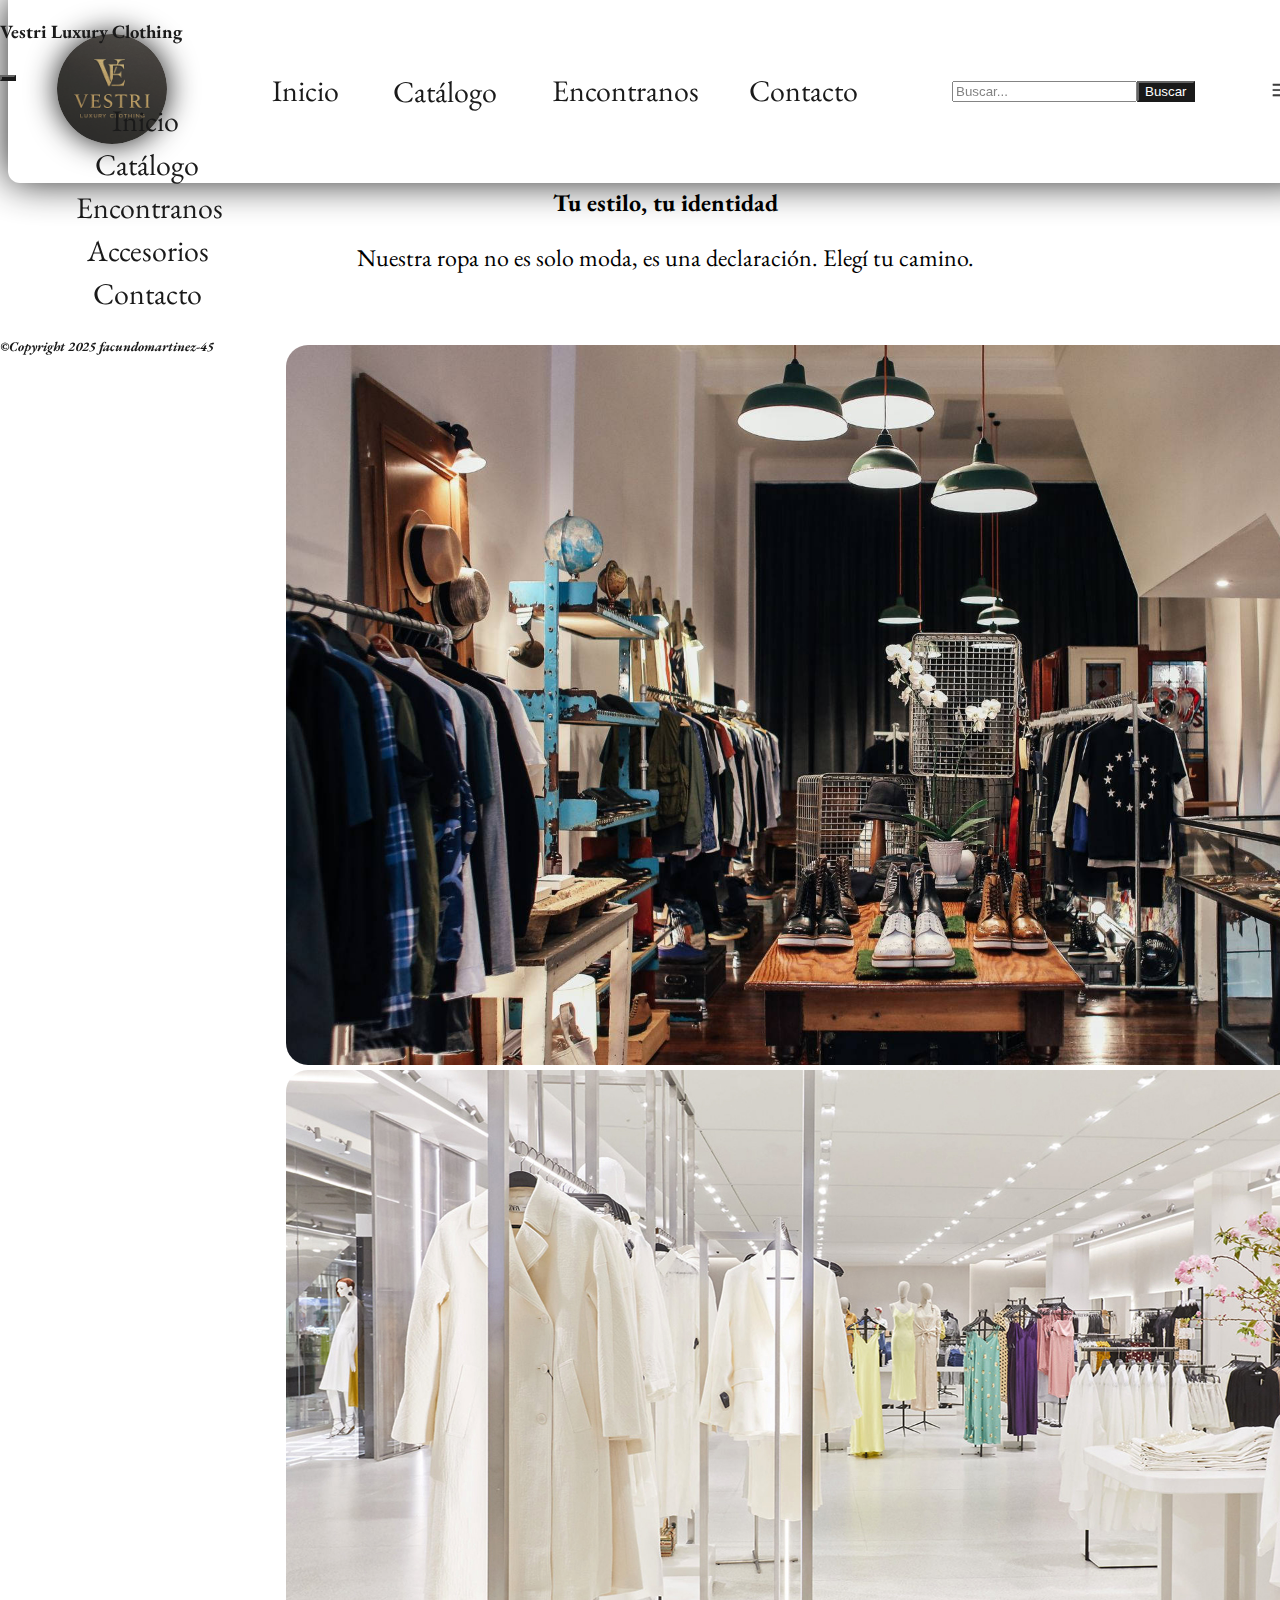
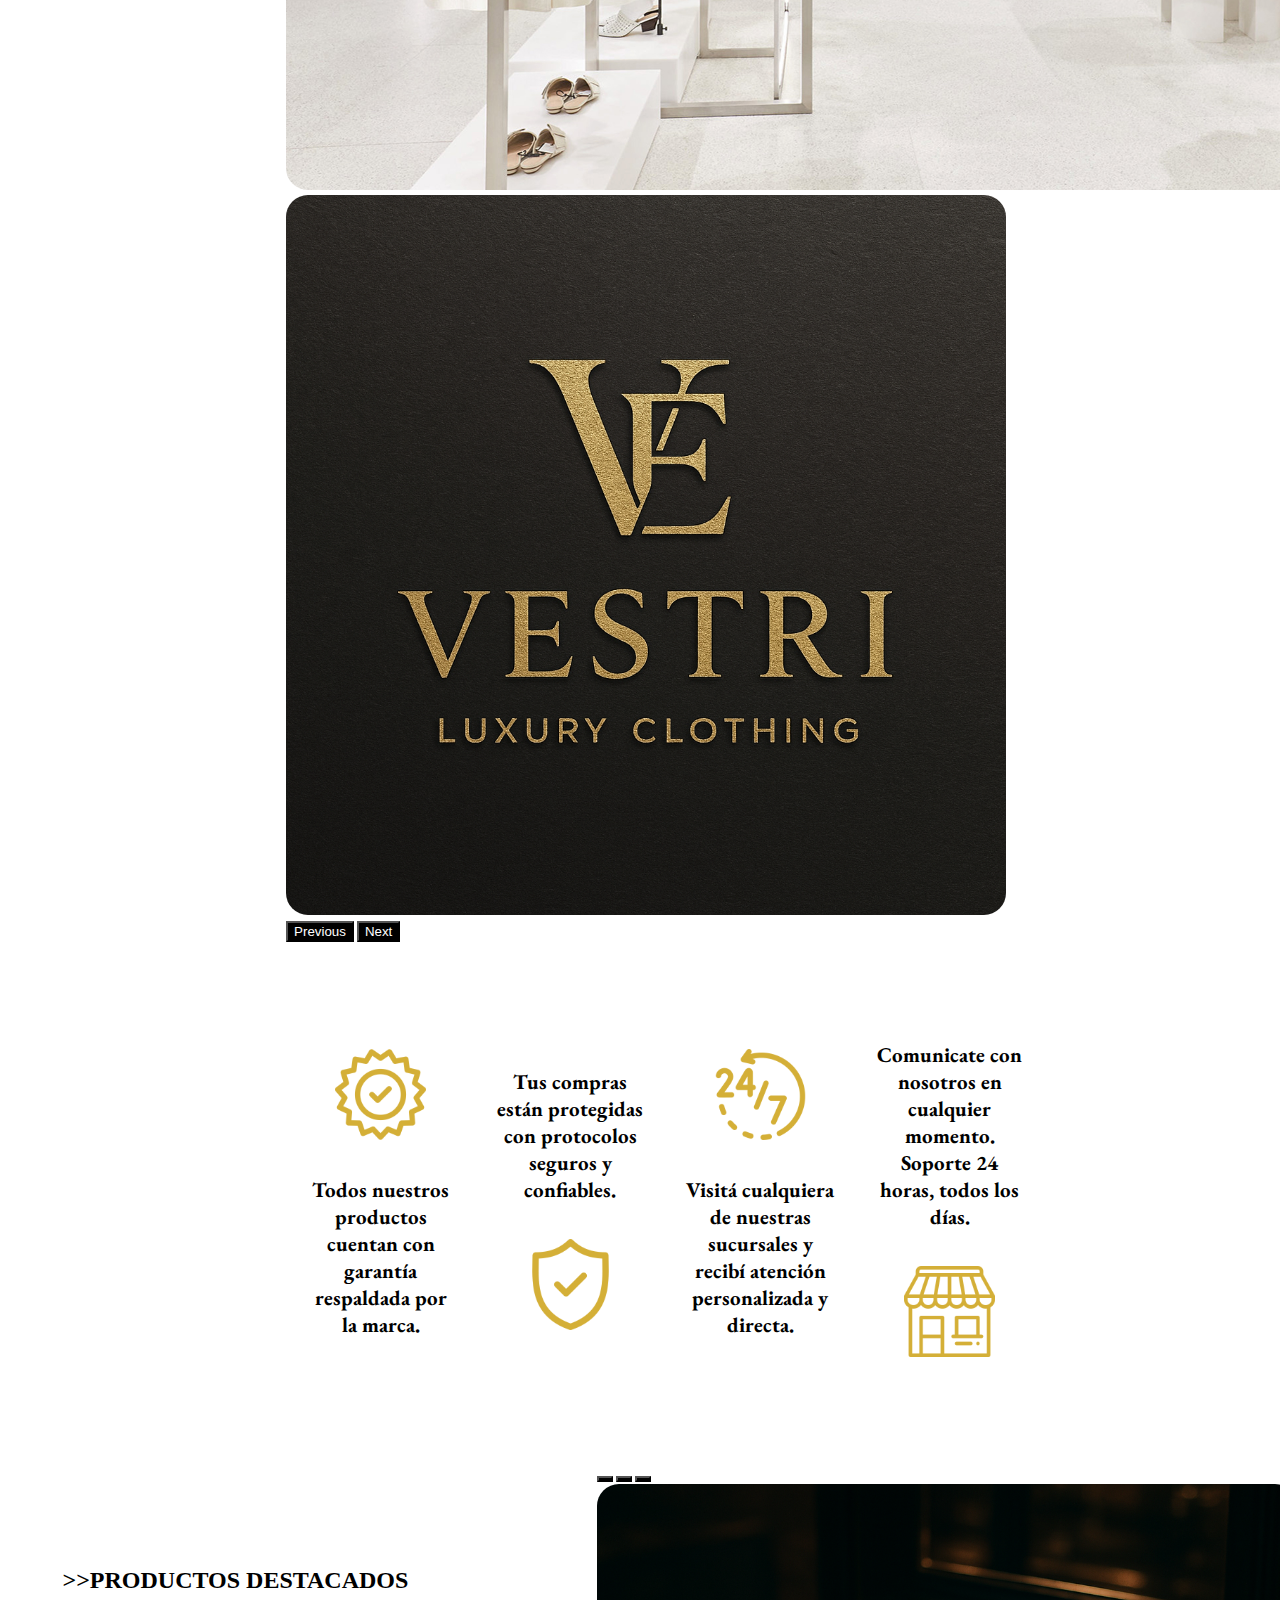
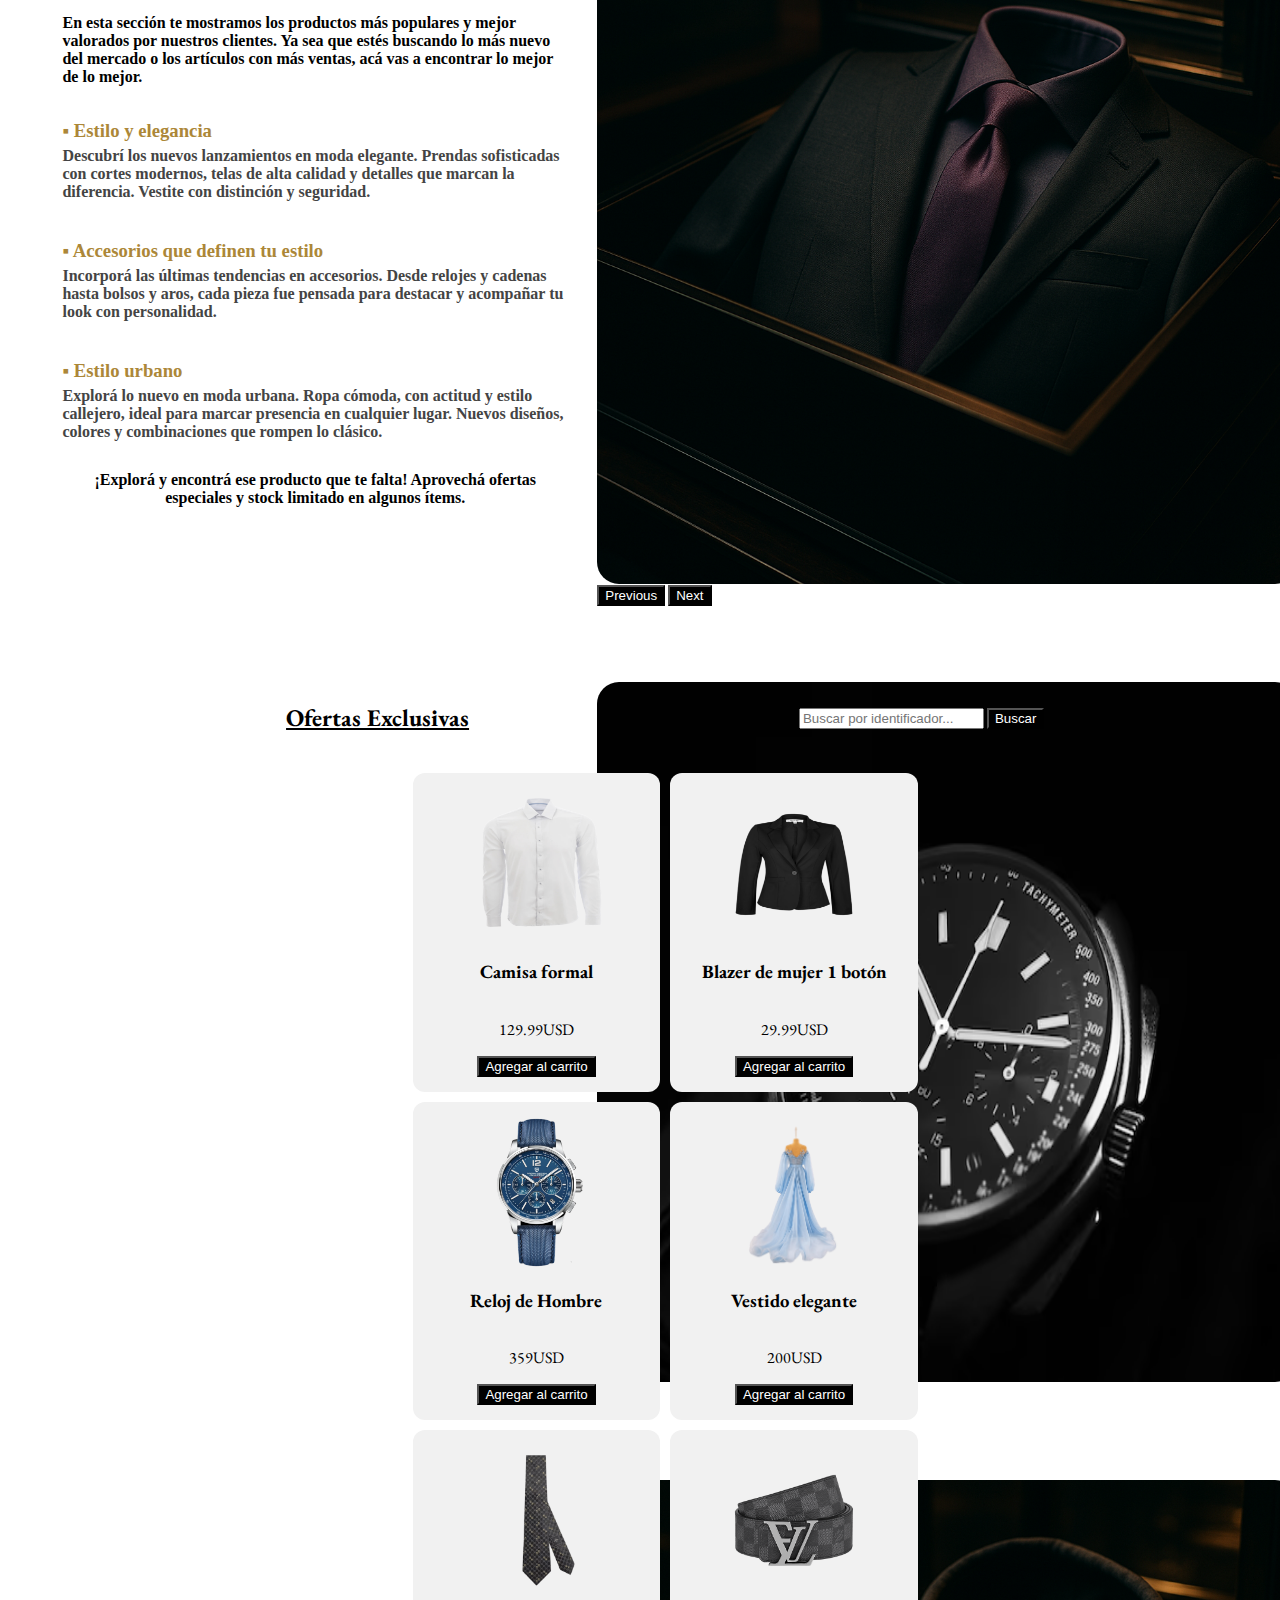
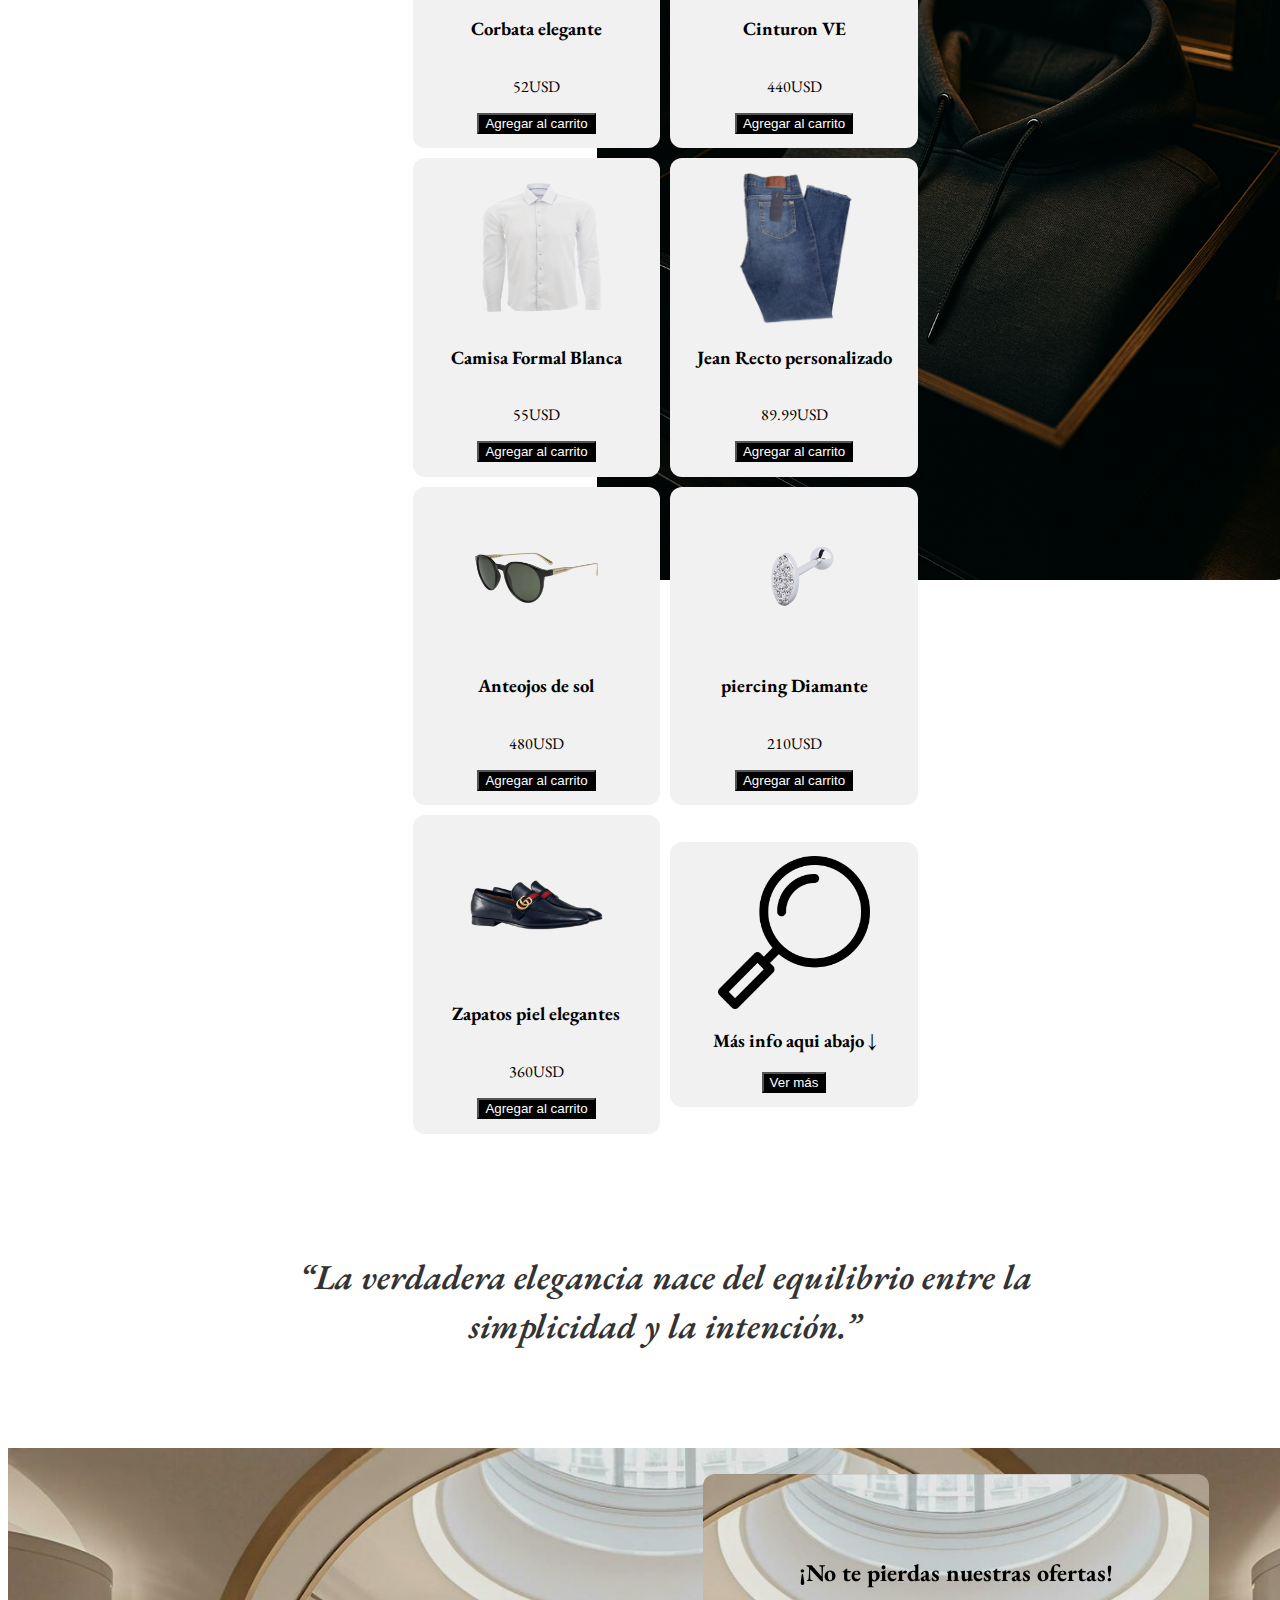
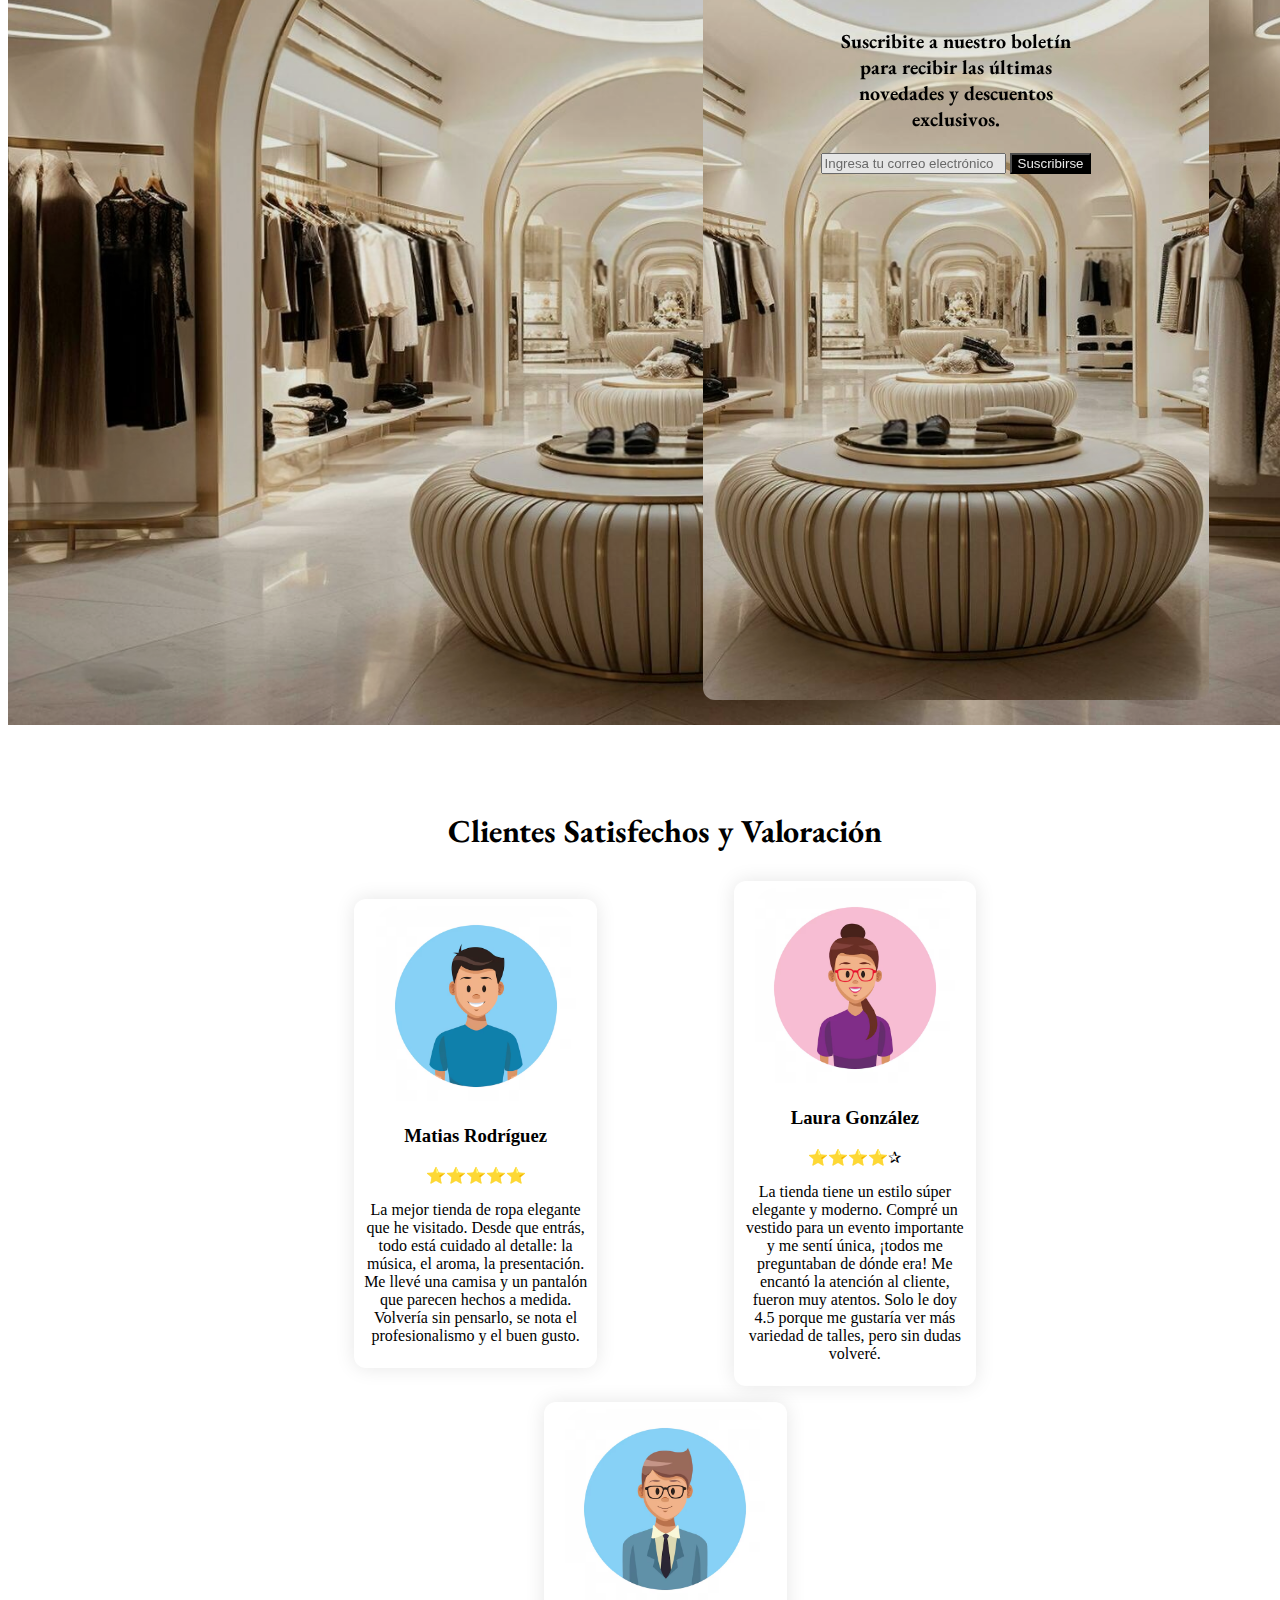
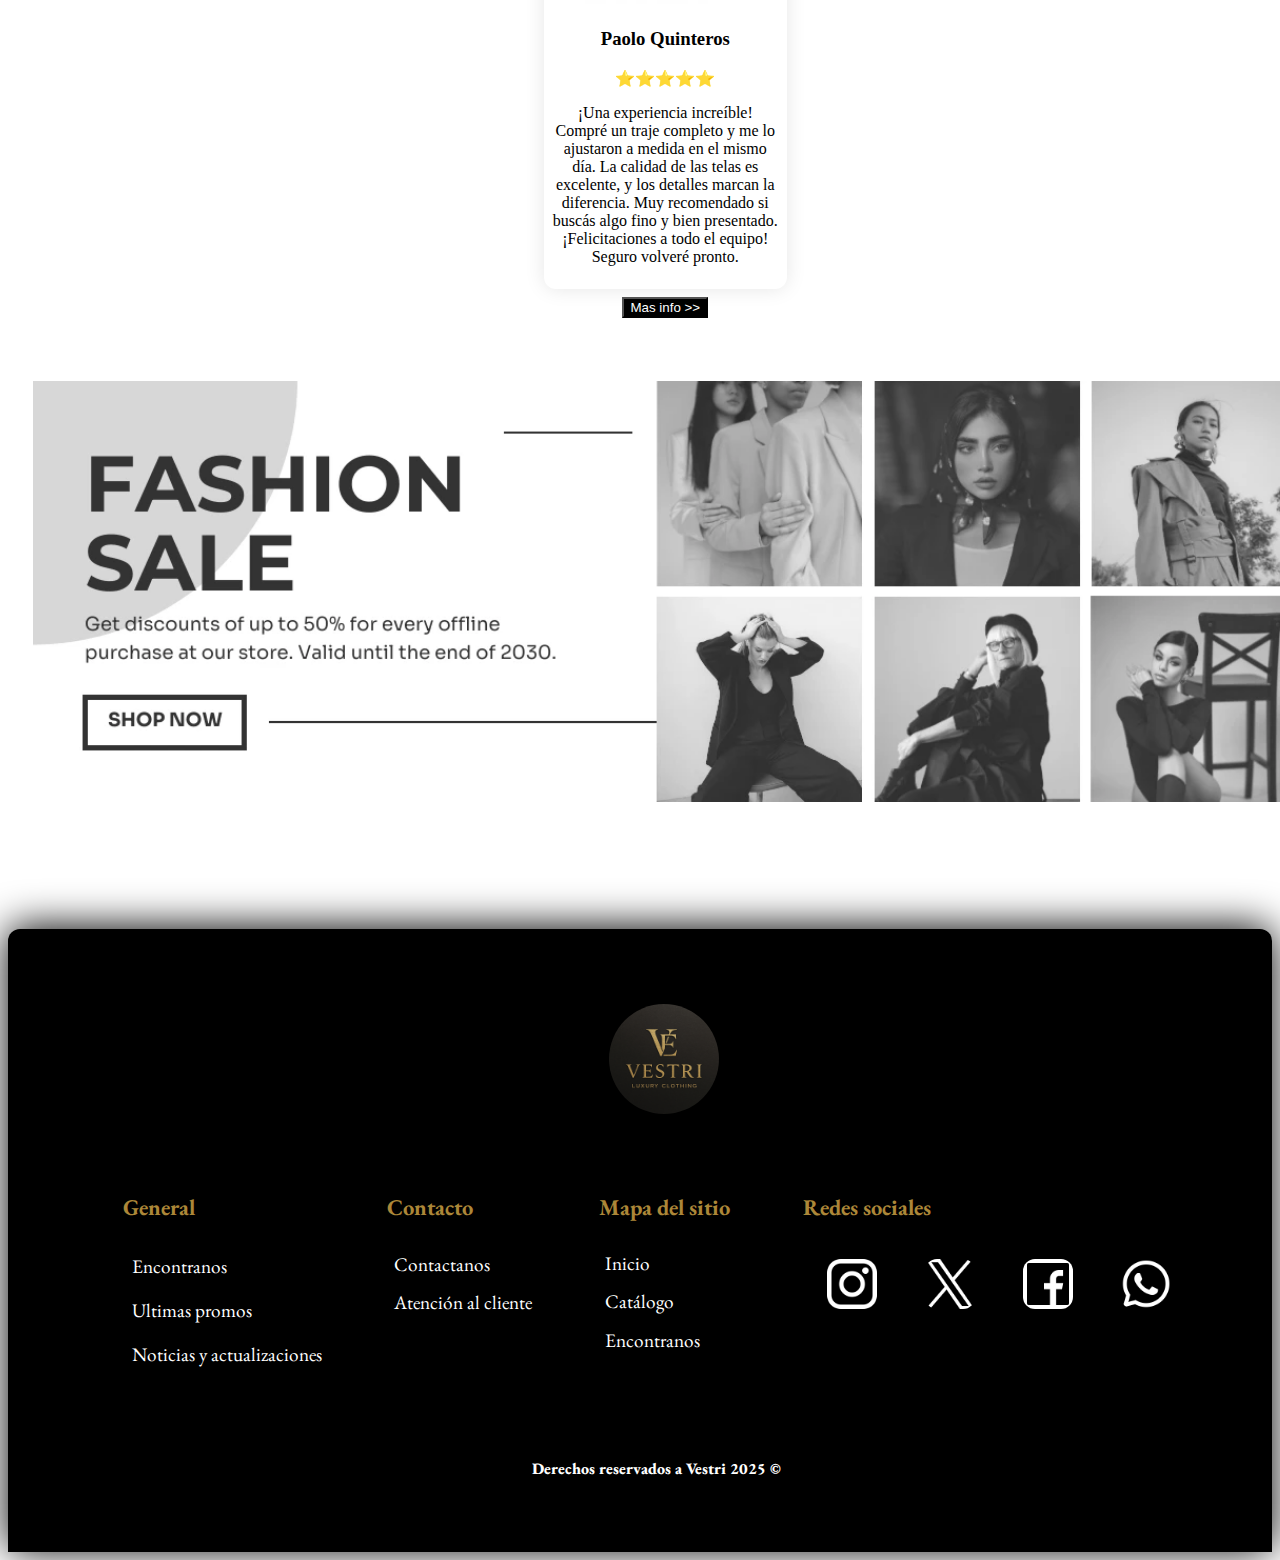
<file: index.html>
<!DOCTYPE html>
<html lang="en">
  <head>
    <meta charset="UTF-8" />
    <meta name="viewport" content="width=device-width, initial-scale=1.0" />
    <title>Desafio - 9</title>
    <!--Fuente externa-->
    <link rel="preconnect" href="https://fonts.googleapis.com" />
    <link rel="preconnect" href="https://fonts.gstatic.com" crossorigin />
    <link
      href="https://fonts.googleapis.com/css2?family=Cal+Sans&family=DM+Sans:ital,opsz,wght@0,9..40,100..1000;1,9..40,100..1000&family=EB+Garamond:ital,wght@0,400..800;1,400..800&family=Inter:ital,opsz,wght@0,14..32,100..900;1,14..32,100..900&family=Oswald:wght@200..700&display=swap"
      rel="stylesheet"
    />
    <!--Bootstrap-->
    <link
      href="https://cdn.jsdelivr.net/npm/bootstrap@5.3.6/dist/css/bootstrap.min.css"
      rel="stylesheet"
      integrity="sha384-4Q6Gf2aSP4eDXB8Miphtr37CMZZQ5oXLH2yaXMJ2w8e2ZtHTl7GptT4jmndRuHDT"
      crossorigin="anonymous"
    />
    <script
      src="https://cdn.jsdelivr.net/npm/bootstrap@5.3.6/dist/js/bootstrap.bundle.min.js"
      integrity="sha384-j1CDi7MgGQ12Z7Qab0qlWQ/Qqz24Gc6BM0thvEMVjHnfYGF0rmFCozFSxQBxwHKO"
      crossorigin="anonymous"
    ></script>
    <link rel="stylesheet" href="./styles.css" />
    <!--Favicon-->
    <link rel="icon" href="./assets/img/fav.png" type="image/x-icon" />
  </head>
  <body>
    <header>
      <nav>
        <div class="logo">
          <a href="./index.html">
            <img src="./assets/img/logo.png" alt="Logo empresa" />
          </a>
        </div>
        <ul>
          <li><a href="./index.html">Inicio</a></li>
          <li><a href="./catalogo.html">Catálogo</a></li>
          <li>
            <a
              href="https://www.google.com/maps/place/Abasto+Shopping/@-34.6913227,-58.5586613,11.8z/data=!4m10!1m2!2m1!1sabasto!3m6!1s0x95bcca8c854bd13f:0xfc0cf5c054da4aa1!8m2!3d-34.6038802!4d-58.4109897!15sCgZhYmFzdG9aCCIGYWJhc3RvkgEPc2hvcHBpbmdfY2VudGVyqgE6EAEqCiIGYWJhc3RvKA4yHhABIhqE4wwVIAB1EhlJ9gvn58IUp8Qlstmi9hGTOjIKEAIiBmFiYXN0b-ABAA!16zL20vMGN0ZDV2?entry=ttu&g_ep=EgoyMDI1MDYwNC4wIKXMDSoASAFQAw%3D%3D"
              target="_blank"
              >Encontranos</a
            >
          </li>
          <li><a href="https:whatsapp.com/" target="_blank">Contacto</a></li>
        </ul>
        <div class="busqueda">
          <input type="text" placeholder="Buscar..." />
          <button>Buscar</button>
        </div>
        <button
          class="btn btn-primary"
          type="button"
          data-bs-toggle="offcanvas"
          data-bs-target="#offcanvasWithBothOptions"
          aria-controls="offcanvasWithBothOptions"
        >
          <img src="./assets/img/menu.png" alt="Menu icono" width="100%" />
        </button>

        <div
          class="offcanvas offcanvas-start"
          data-bs-scroll="true"
          tabindex="-1"
          id="offcanvasWithBothOptions"
          aria-labelledby="offcanvasWithBothOptionsLabel"
        >
          <div class="offcanvas-header">
            <h3 class="offcanvas-title" id="offcanvasWithBothOptionsLabel">
              Vestri Luxury Clothing
            </h3>
            <button
              type="button"
              class="btn-close"
              data-bs-dismiss="offcanvas"
              aria-label="Close"
            ></button>
          </div>

          <div class="offcanvas-body">
            <ul>
              <li><a href="./index.html">Inicio</a></li>
              <li><a href="./catalogo.html">Catálogo</a></li>
              <li>
                <a
                  href="https://www.google.com/maps/place/Abasto+Shopping/@-34.6913227,-58.5586613,11.8z/data=!4m10!1m2!2m1!1sabasto!3m6!1s0x95bcca8c854bd13f:0xfc0cf5c054da4aa1!8m2!3d-34.6038802!4d-58.4109897!15sCgZhYmFzdG9aCCIGYWJhc3RvkgEPc2hvcHBpbmdfY2VudGVyqgE6EAEqCiIGYWJhc3RvKA4yHhABIhqE4wwVIAB1EhlJ9gvn58IUp8Qlstmi9hGTOjIKEAIiBmFiYXN0b-ABAA!16zL20vMGN0ZDV2?entry=ttu&g_ep=EgoyMDI1MDYwNC4wIKXMDSoASAFQAw%3D%3D"
                  target="_blank"
                  >Encontranos</a
                >
              </li>
              <li><a href="./catalogo.html">Accesorios</a></li>
              <li>
                <a href="https://whatsapp.com/" target="_blank">Contacto</a>
              </li>
            </ul>
            <h5 style="text-align: center">
              <i>©Copyright 2025 facundomartinez-45</i>
            </h5>
          </div>
        </div>
      </nav>
    </header>
    <main>
      <section>
        <div class="intro">
          <h2>Tu estilo, tu identidad</h2>
          <p>
            Nuestra ropa no es solo moda, es una declaración. Elegí tu camino.
          </p>
        </div>
      </section>
      <section>
        <div
          id="carouselExampleAutoplaying"
          class="carousel slide"
          data-bs-ride="carousel"
        >
          <div class="carousel-inner">
            <div class="carousel-item active">
              <img src="./assets/img/4.jpg" class="d-block w-100" alt="..." />
            </div>
            <div class="carousel-item">
              <img
                src="./assets/img/banner3.jpg"
                class="d-block w-100"
                alt="..."
              />
            </div>
            <div class="carousel-item">
              <img
                src="./assets/img/logo.png"
                class="d-block w-100"
                alt="..."
              />
            </div>
          </div>
          <button
            class="carousel-control-prev"
            type="button"
            data-bs-target="#carouselExampleAutoplaying"
            data-bs-slide="prev"
          >
            <span class="carousel-control-prev-icon" aria-hidden="true"></span>
            <span class="visually-hidden">Previous</span>
          </button>
          <button
            class="carousel-control-next"
            type="button"
            data-bs-target="#carouselExampleAutoplaying"
            data-bs-slide="next"
          >
            <span class="carousel-control-next-icon" aria-hidden="true"></span>
            <span class="visually-hidden">Next</span>
          </button>
        </div>
      </section>
      <section>
        <div class="crc">
          <div class="carta">
            <img id="efecto" src="./assets/img/iconos/1.png" alt="" />
            <p>
              Todos nuestros productos cuentan con garantía respaldada por la
              marca.
            </p>
          </div>
          <div class="carta">
            <p>
              Tus compras están protegidas con protocolos seguros y confiables.
            </p>
            <img id="pop" src="./assets/img/iconos/2.png" alt="" />
          </div>
          <div class="carta">
            <img id="giro" src="./assets/img/iconos/3.png" alt="" />
            <p>
              Visitá cualquiera de nuestras sucursales y recibí atención
              personalizada y directa.
            </p>
          </div>
          <div class="carta">
            <p>
              Comunicate con nosotros en cualquier momento. Soporte 24 horas,
              todos los días.
            </p>
            <img id="shake" src="./assets/img/iconos/4.png" alt="" />
          </div>
        </div>
      </section>
      <aside>
        <div class="productos-destacados">
          <h2>>>PRODUCTOS DESTACADOS</h2>

          <p>
            En esta sección te mostramos los productos más populares y mejor
            valorados por nuestros clientes. Ya sea que estés buscando lo más
            nuevo del mercado o los artículos con más ventas, acá vas a
            encontrar lo mejor de lo mejor.
          </p>

          <div class="destacados-lista">
            <div class="destacado">
              <h3>▪ Estilo y elegancia</h3>
              <p>
                Descubrí los nuevos lanzamientos en moda elegante. Prendas
                sofisticadas con cortes modernos, telas de alta calidad y
                detalles que marcan la diferencia. Vestite con distinción y
                seguridad.
              </p>
            </div>

            <div class="destacado">
              <h3>▪ Accesorios que definen tu estilo</h3>
              <p>
                Incorporá las últimas tendencias en accesorios. Desde relojes y
                cadenas hasta bolsos y aros, cada pieza fue pensada para
                destacar y acompañar tu look con personalidad.
              </p>
            </div>

            <div class="destacado">
              <h3>▪ Estilo urbano</h3>
              <p>
                Explorá lo nuevo en moda urbana. Ropa cómoda, con actitud y
                estilo callejero, ideal para marcar presencia en cualquier
                lugar. Nuevos diseños, colores y combinaciones que rompen lo
                clásico.
              </p>
            </div>
          </div>

          <p class="final">
            ¡Explorá y encontrá ese producto que te falta! Aprovechá ofertas
            especiales y stock limitado en algunos ítems.
          </p>
        </div>

        <div id="carouselExampleDark" class="carousel carousel-fade slide">
          <div class="carousel-indicators">
            <button
              type="button"
              data-bs-target="#carouselExampleDark"
              data-bs-slide-to="0"
              class="active"
              aria-current="true"
              aria-label="Slide 1"
            ></button>
            <button
              type="button"
              data-bs-target="#carouselExampleDark"
              data-bs-slide-to="1"
              aria-label="Slide 2"
            ></button>
            <button
              type="button"
              data-bs-target="#carouselExampleDark"
              data-bs-slide-to="2"
              aria-label="Slide 3"
            ></button>
          </div>
          <div
            style="max-width: 700px; max-height: 700px"
            class="carousel-inner"
          >
            <div class="carousel-item active" data-bs-interval="10000">
              <img
                style="max-width: 700px; max-height: 700px"
                src="./assets/img/productos/3.png"
                class="d-block w-100"
                alt="..."
              />
              <div class="carousel-caption d-none d-md-block">
                <h5>Elegancia</h5>
              </div>
            </div>
            <div class="carousel-item" data-bs-interval="2000">
              <img
                style="max-width: 700px; max-height: 700px"
                src="./assets/img/productos/2.avif"
                class="d-block w-100"
                alt=""
              />
              <div class="carousel-caption d-none d-md-block">
                <h5>Accesorios</h5>
              </div>
            </div>
            <div class="carousel-item">
              <img
                style="max-width: 700px; max-height: 700px"
                src="./assets/img/productos/4.png"
                class="d-block w-100"
                alt="..."
              />
              <div class="carousel-caption d-none d-md-block">
                <h5>Urbano</h5>
              </div>
            </div>
          </div>
          <button
            class="carousel-control-prev"
            type="button"
            data-bs-target="#carouselExampleDark"
            data-bs-slide="prev"
          >
            <span class="carousel-control-prev-icon" aria-hidden="true"></span>
            <span class="visually-hidden">Previous</span>
          </button>
          <button
            class="carousel-control-next"
            type="button"
            data-bs-target="#carouselExampleDark"
            data-bs-slide="next"
          >
            <span class="carousel-control-next-icon" aria-hidden="true"></span>
            <span class="visually-hidden">Next</span>
          </button>
        </div>
      </aside>
      <section class="ofertas-exclusivas">
        <div class="ofertas-busqueda">
          <h2>Ofertas Exclusivas</h2>
          <span>
            <input type="text" placeholder="Buscar por identificador..." />
            <button>Buscar</button></span
          >
        </div>
        <div class="ofertas">
          <div class="oferta">
            <img src="./assets/img/ofertas/7.png" alt="" />
            <h3>Camisa formal</h3>
            <p>129.99USD</p>
            <button>Agregar al carrito</button>
          </div>
          <div class="oferta">
            <img src="./assets/img/ofertas/2.png" alt="" />
            <h3>Blazer de mujer 1 botón</h3>
            <p>29.99USD</p>
            <button>Agregar al carrito</button>
          </div>
          <div class="oferta">
            <img src="./assets/img/ofertas/r1.webp" alt="" />
            <h3>Reloj de Hombre</h3>
            <p>359USD</p>
            <button>Agregar al carrito</button>
          </div>
          <div class="oferta">
            <img src="./assets/img/ofertas/4.png" alt="" />
            <h3>Vestido elegante</h3>
            <p>200USD</p>
            <button>Agregar al carrito</button>
          </div>
          <div class="oferta">
            <img src="./assets/img/ofertas/5.png" alt="" />
            <h3>Corbata elegante</h3>
            <p>52USD</p>
            <button>Agregar al carrito</button>
          </div>
          <div class="oferta">
            <img src="./assets/img/ofertas/6.png" alt="" />
            <h3>Cinturon VE</h3>
            <p>440USD</p>
            <button>Agregar al carrito</button>
          </div>
          <div class="oferta">
            <img src="./assets/img/ofertas/7.png" alt="" />
            <h3>Camisa Formal Blanca</h3>
            <p>55USD</p>
            <button>Agregar al carrito</button>
          </div>
          <div class="oferta">
            <img src="./assets/img/ofertas/8.png" alt="" />
            <h3>Jean Recto personalizado</h3>
            <p>89.99USD</p>
            <button>Agregar al carrito</button>
          </div>
          <div class="oferta">
            <img src="./assets/img/ofertas/9.png" alt="" />
            <h3>Anteojos de sol</h3>
            <p>480USD</p>
            <button>Agregar al carrito</button>
          </div>
          <div class="oferta">
            <img src="./assets/img/ofertas/10.png" alt="" />
            <h3>piercing Diamante</h3>
            <p>210USD</p>
            <button>Agregar al carrito</button>
          </div>
          <div class="oferta">
            <img src="./assets/img/ofertas/11.png" alt="" />
            <h3>Zapatos piel elegantes</h3>
            <p>360USD</p>
            <button>Agregar al carrito</button>
          </div>
          <div class="oferta">
            <img src="./assets/img/iconos/lupa.png" alt="" />
            <h3>Más info aqui abajo ↓</h3>
            <button>Ver más</button>
          </div>
        </div>
      </section>
      <section class="frase-moda">
        <p>
          “La verdadera elegancia nace del equilibrio entre la simplicidad y la
          intención.”
        </p>
      </section>

      <section class="banner-section">
        <div class="banner">
          <h2>¡No te pierdas nuestras ofertas!</h2>
          <p>
            Suscribite a nuestro boletín para recibir las últimas novedades y
            descuentos exclusivos.
          </p>
          <form>
            <input type="email" placeholder="Ingresa tu correo electrónico" />
            <button type="submit">Suscribirse</button>
          </form>
        </div>
      </section>

      <section>
        <div class="clientes">
          <h1>Clientes Satisfechos y Valoración</h1>
          <div class="opiniones">
            <div class="opinion">
              <img src="./assets/img/perfil/1.avif" alt="Perfil 1" />
              <h3>Matias Rodríguez</h3>
              <article>⭐⭐⭐⭐⭐</article>
              <p>
                La mejor tienda de ropa elegante que he visitado. Desde que
                entrás, todo está cuidado al detalle: la música, el aroma, la
                presentación. Me llevé una camisa y un pantalón que parecen
                hechos a medida. Volvería sin pensarlo, se nota el
                profesionalismo y el buen gusto.
              </p>
            </div>
            <div class="opinion">
              <img src="./assets/img/perfil/2.avif" alt="Perfil 2" />
              <h3>Laura González</h3>
              <article>⭐⭐⭐⭐✰</article>
              <p>
                La tienda tiene un estilo súper elegante y moderno. Compré un
                vestido para un evento importante y me sentí única, ¡todos me
                preguntaban de dónde era! Me encantó la atención al cliente,
                fueron muy atentos. Solo le doy 4.5 porque me gustaría ver más
                variedad de talles, pero sin dudas volveré.
              </p>
            </div>
            <div class="opinion">
              <img src="./assets/img/perfil/3.avif" alt="Perfil 3" />
              <h3>Paolo Quinteros</h3>
              <article>⭐⭐⭐⭐⭐</article>
              <p>
                ¡Una experiencia increíble! Compré un traje completo y me lo
                ajustaron a medida en el mismo día. La calidad de las telas es
                excelente, y los detalles marcan la diferencia. Muy recomendado
                si buscás algo fino y bien presentado. ¡Felicitaciones a todo el
                equipo! Seguro volveré pronto.
              </p>
            </div>
          </div>
          <button>Mas info >></button>
        </div>
      </section>
      <img
        src="./assets/img/banner5.webp"
        alt=""
        width="100%"
        style="border-radius: 0; margin-top: 5%"
      />
    </main>
    <footer>
      <div class="todo">
        <div class="logo1 logo">
          <a href="./index.html">
            <img src="./assets/img/logo.png" alt="Logo empresa" />
          </a>
        </div>
        <div class="bajo">
          <div class="links">
            <h3>General</h3>
            <a
              href="https://www.google.com/maps/place/Abasto+Shopping/@-34.6913227,-58.5586613,11.8z/data=!4m10!1m2!2m1!1sabasto!3m6!1s0x95bcca8c854bd13f:0xfc0cf5c054da4aa1!8m2!3d-34.6038802!4d-58.4109897!15sCgZhYmFzdG9aCCIGYWJhc3RvkgEPc2hvcHBpbmdfY2VudGVyqgE6EAEqCiIGYWJhc3RvKA4yHhABIhqE4wwVIAB1EhlJ9gvn58IUp8Qlstmi9hGTOjIKEAIiBmFiYXN0b-ABAA!16zL20vMGN0ZDV2?entry=ttu&g_ep=EgoyMDI1MDYwNC4wIKXMDSoASAFQAw%3D%3D"
              target="_blank"
              >Encontranos</a
            >
            <a href="./catalogo.html">Ultimas promos</a>
            <a href="./catalogo.html">Noticias y actualizaciones</a>
          </div>
          <div class="contacto">
            <h3>Contacto</h3>
            <a href="mailto:sf.facundomartinez@gmai.com">Contactanos</a>
            <a href="https://www.whatsapp.com/" target="_blank"
              >Atención al cliente</a
            >
          </div>
          <div class="mapa">
            <h3>Mapa del sitio</h3>
            <a href="./index.html">Inicio</a>
            <a href="./catalogo.html">Catálogo</a>
            <a
              href="https://www.google.com/maps/place/Abasto+Shopping/@-34.6913227,-58.5586613,11.8z/data=!4m10!1m2!2m1!1sabasto!3m6!1s0x95bcca8c854bd13f:0xfc0cf5c054da4aa1!8m2!3d-34.6038802!4d-58.4109897!15sCgZhYmFzdG9aCCIGYWJhc3RvkgEPc2hvcHBpbmdfY2VudGVyqgE6EAEqCiIGYWJhc3RvKA4yHhABIhqE4wwVIAB1EhlJ9gvn58IUp8Qlstmi9hGTOjIKEAIiBmFiYXN0b-ABAA!16zL20vMGN0ZDV2?entry=ttu&g_ep=EgoyMDI1MDYwNC4wIKXMDSoASAFQAw%3D%3D"
              target="_blank"
              >Encontranos</a
            >
          </div>
          <div class="redes">
            <h3>Redes sociales</h3>
            <div class="red">
              <a href="https://www.instagram.com/?hl=es" target="_blank"
                ><img src="./assets/img/iconos/ig.png" alt="Instagram icono"
              /></a>
              <a href="https://x.com/home" target="_blank"
                ><img src="./assets/img/iconos/x.png" alt="Twitter icono"
              /></a>
              <a href="https://www.facebook.com/" target="_blank"
                ><img src="./assets/img/iconos/f.png" alt="Facebook icono"
              /></a>
              <a href="https://www.whatsapp.com/" target="_blank"
                ><img src="./assets/img/iconos/w.png" alt="Whatsapp icono"
              /></a>
            </div>
          </div>
        </div>
      </div>
      <h5 style="text-align: center; margin-top: 5%; color: #ffffff">
        <b>Derechos reservados a Vestri 2025 ©</b>
      </h5>
    </footer>
  </body>
</html>
</file>
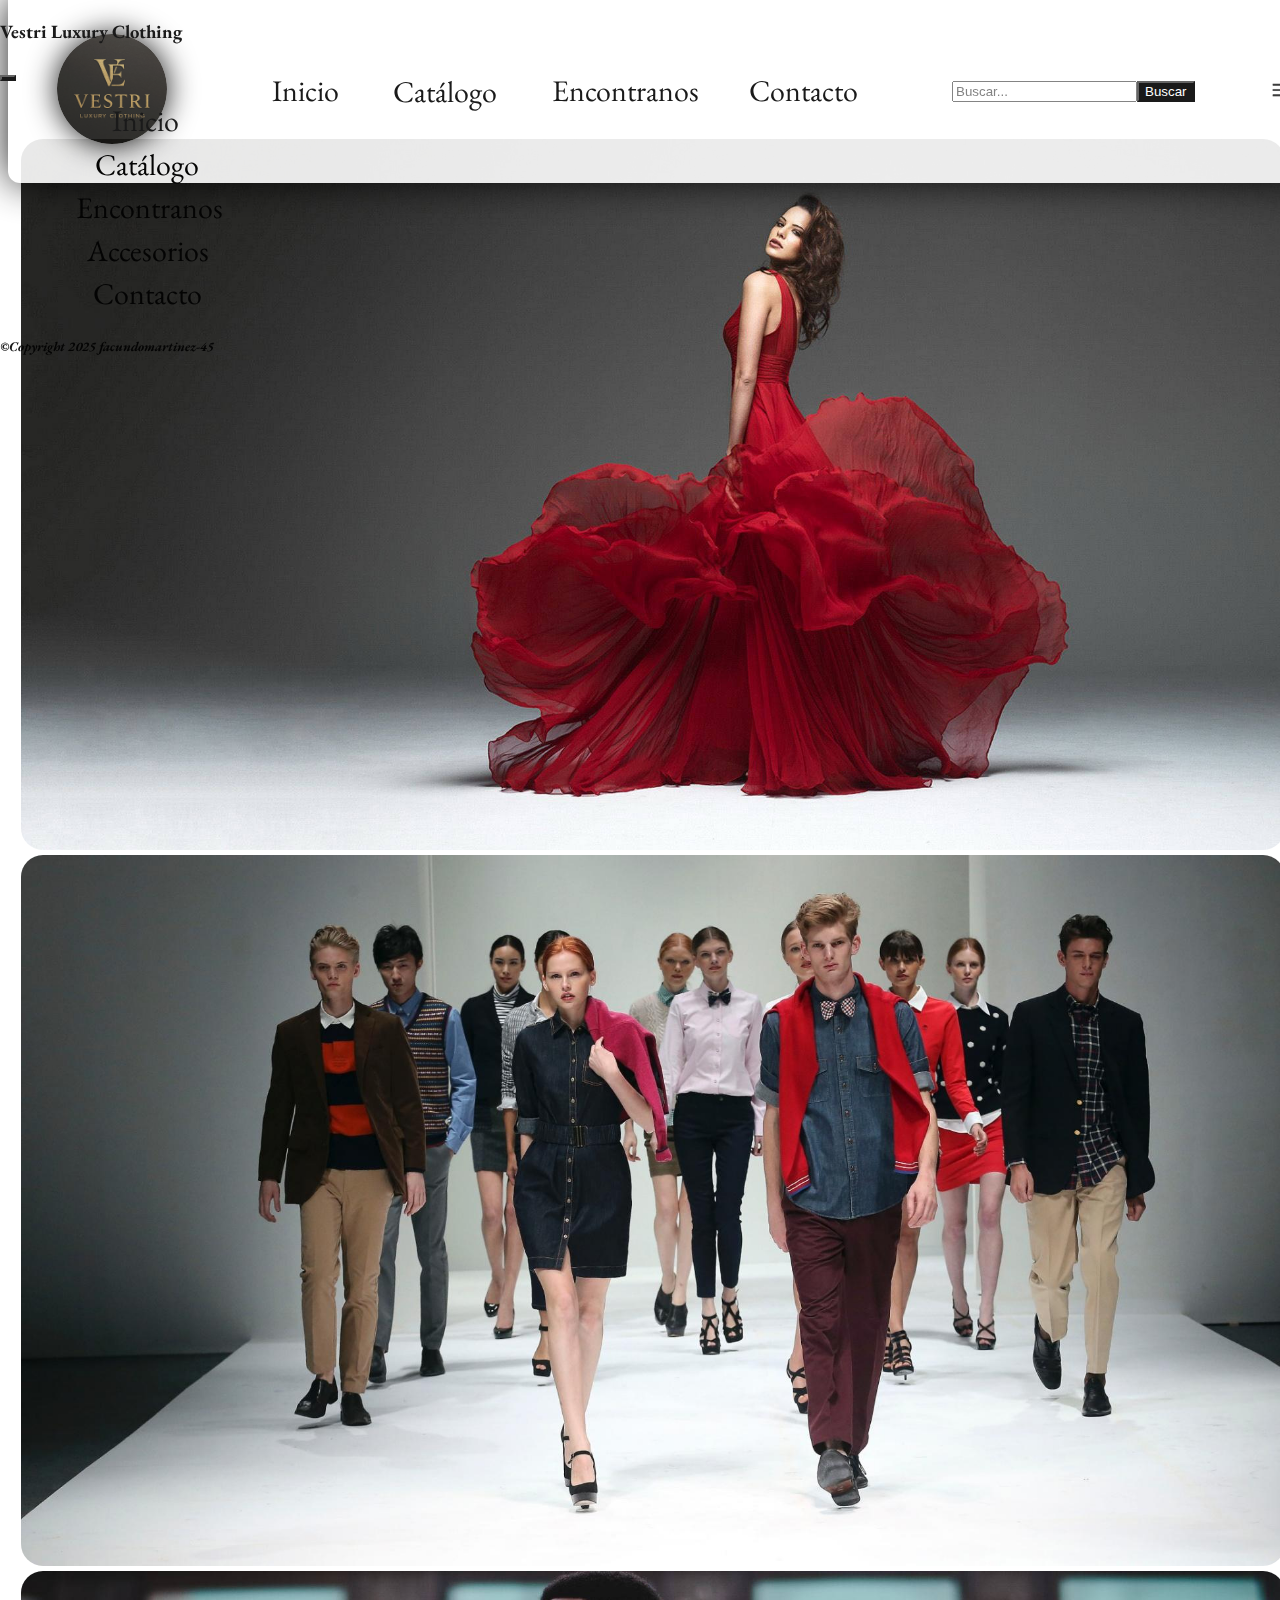
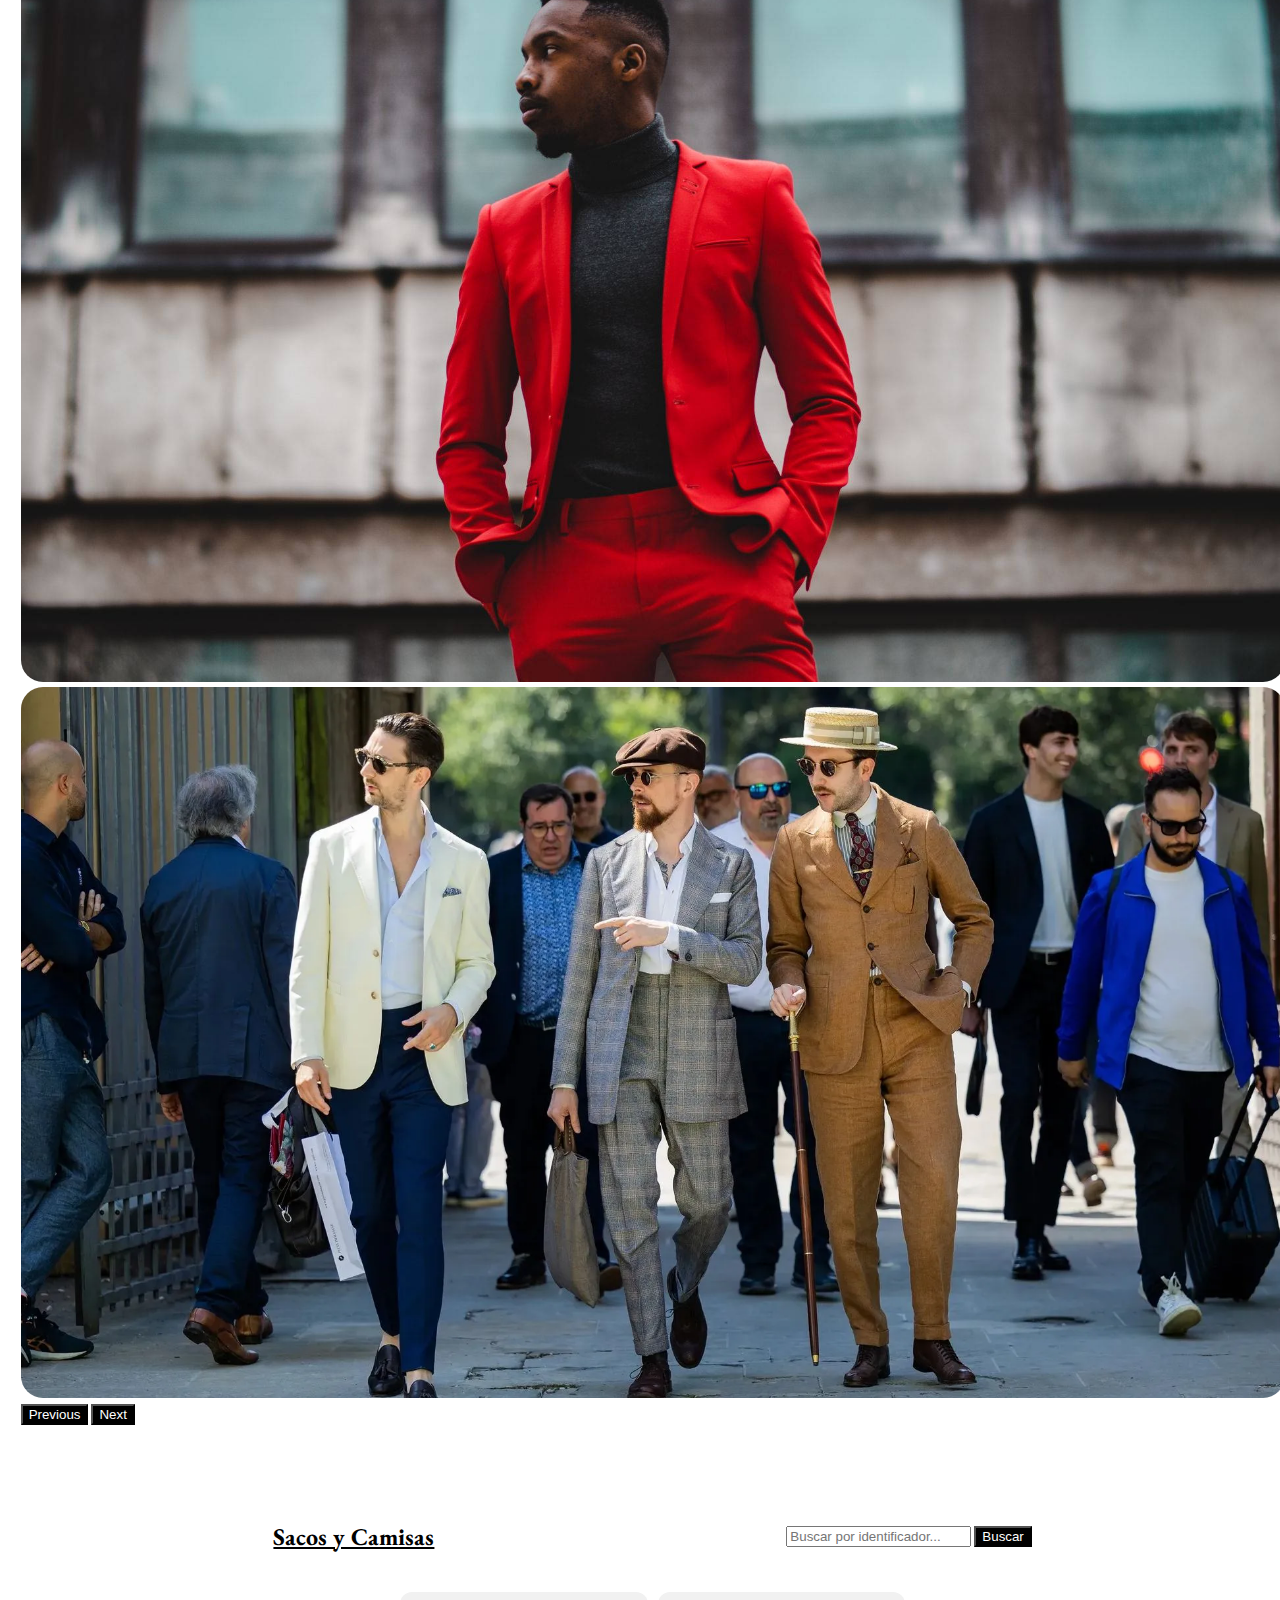
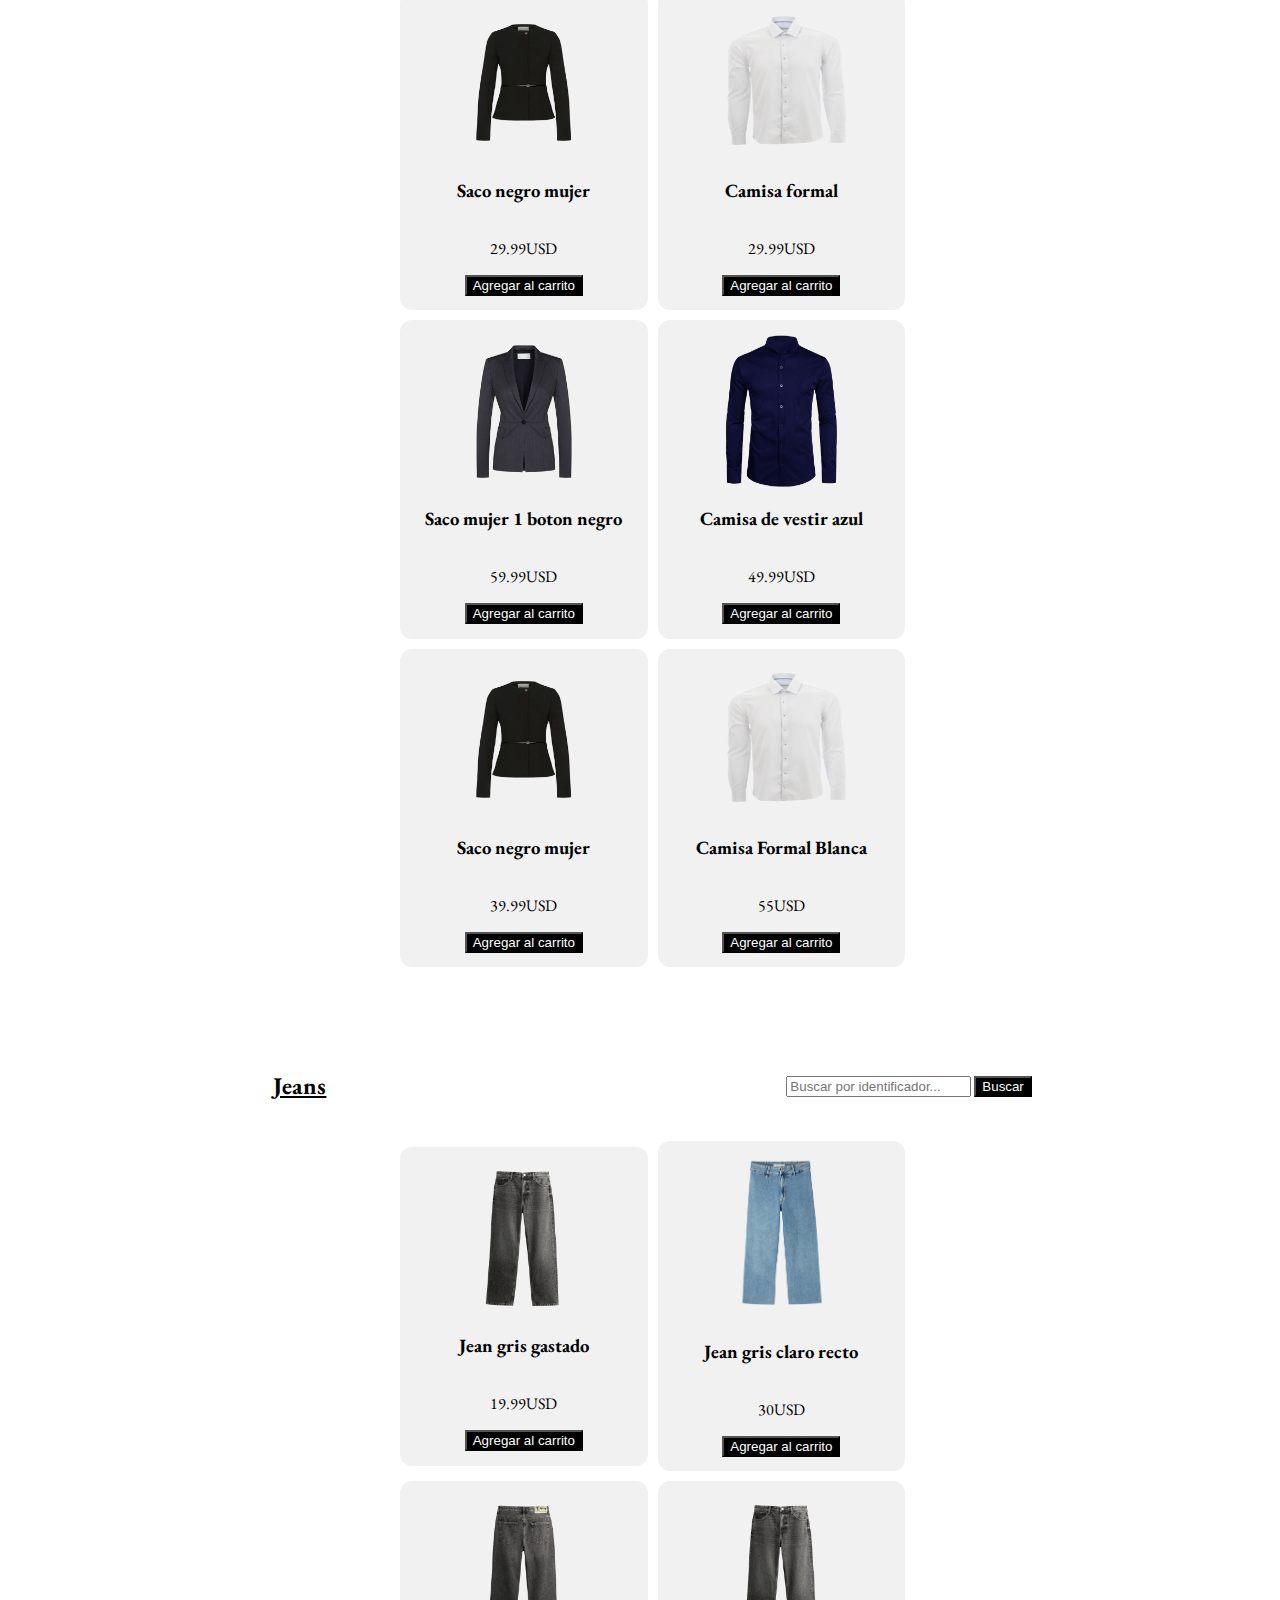
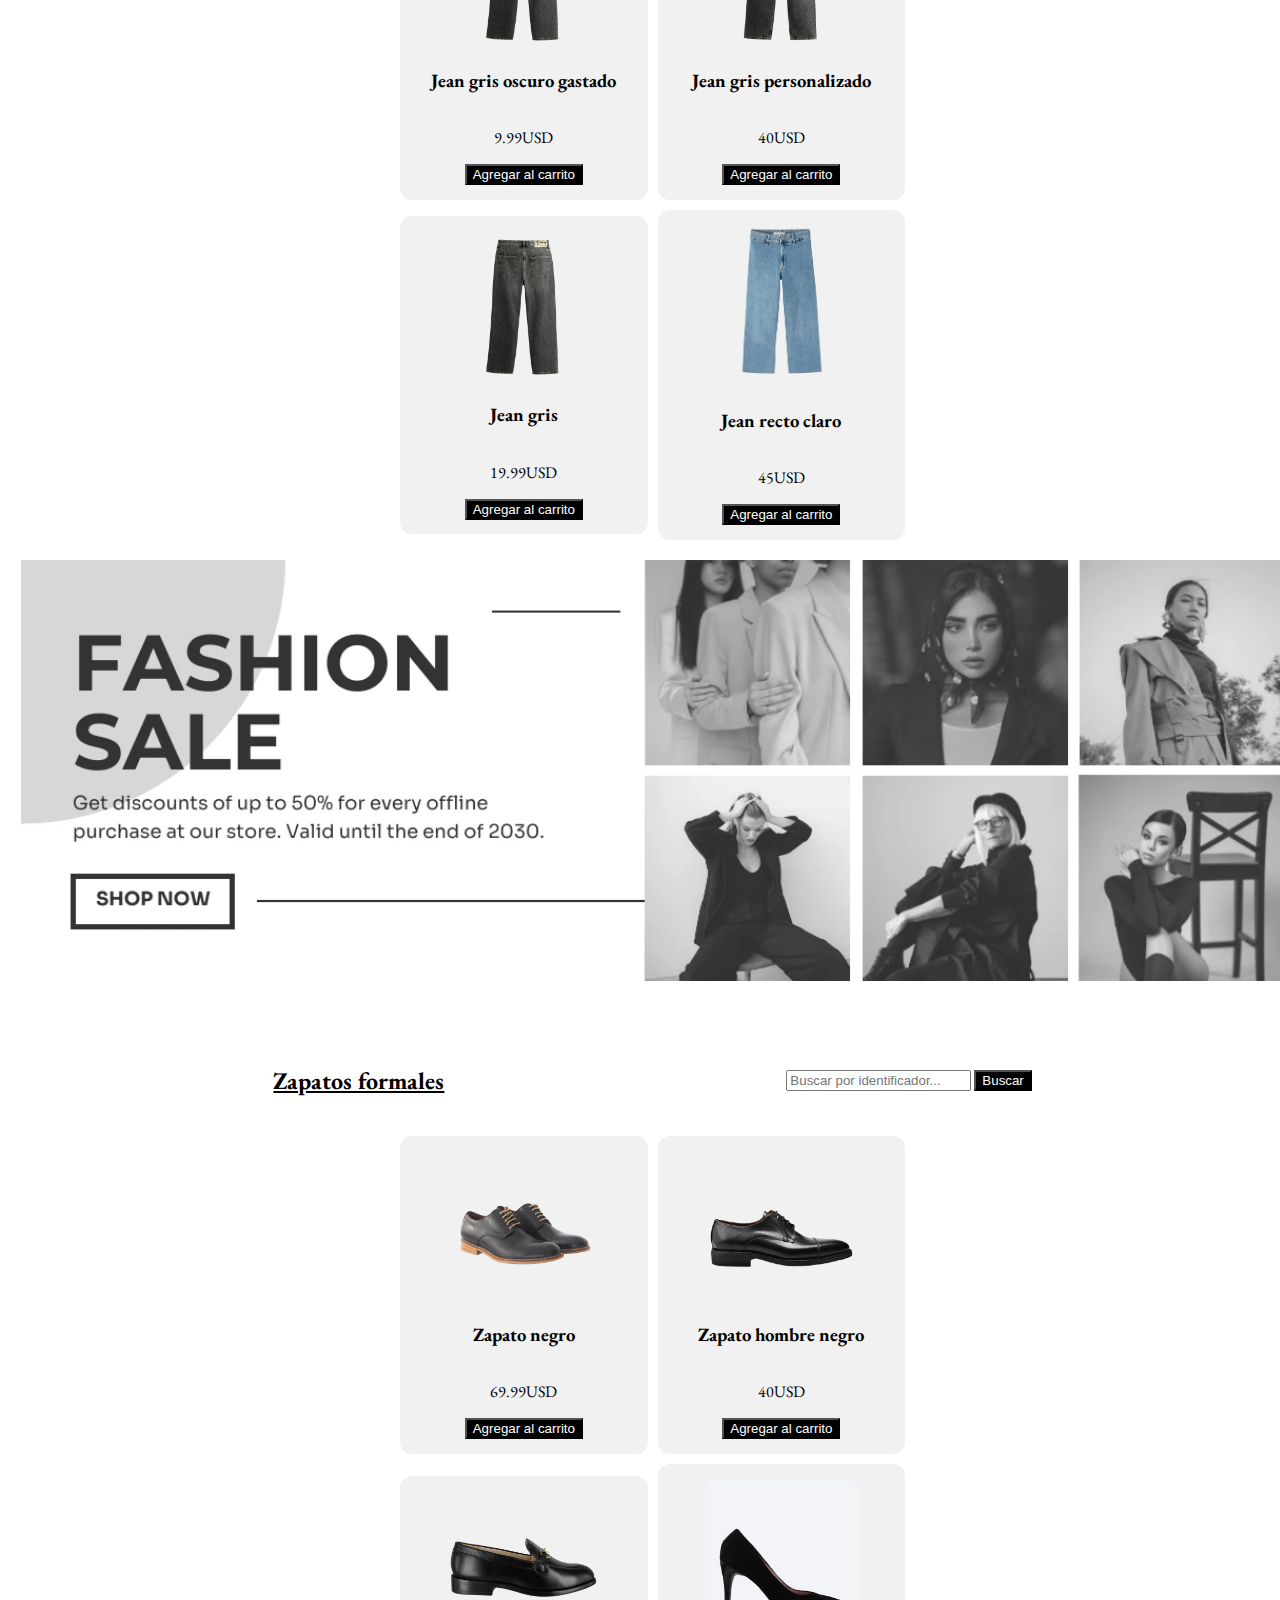
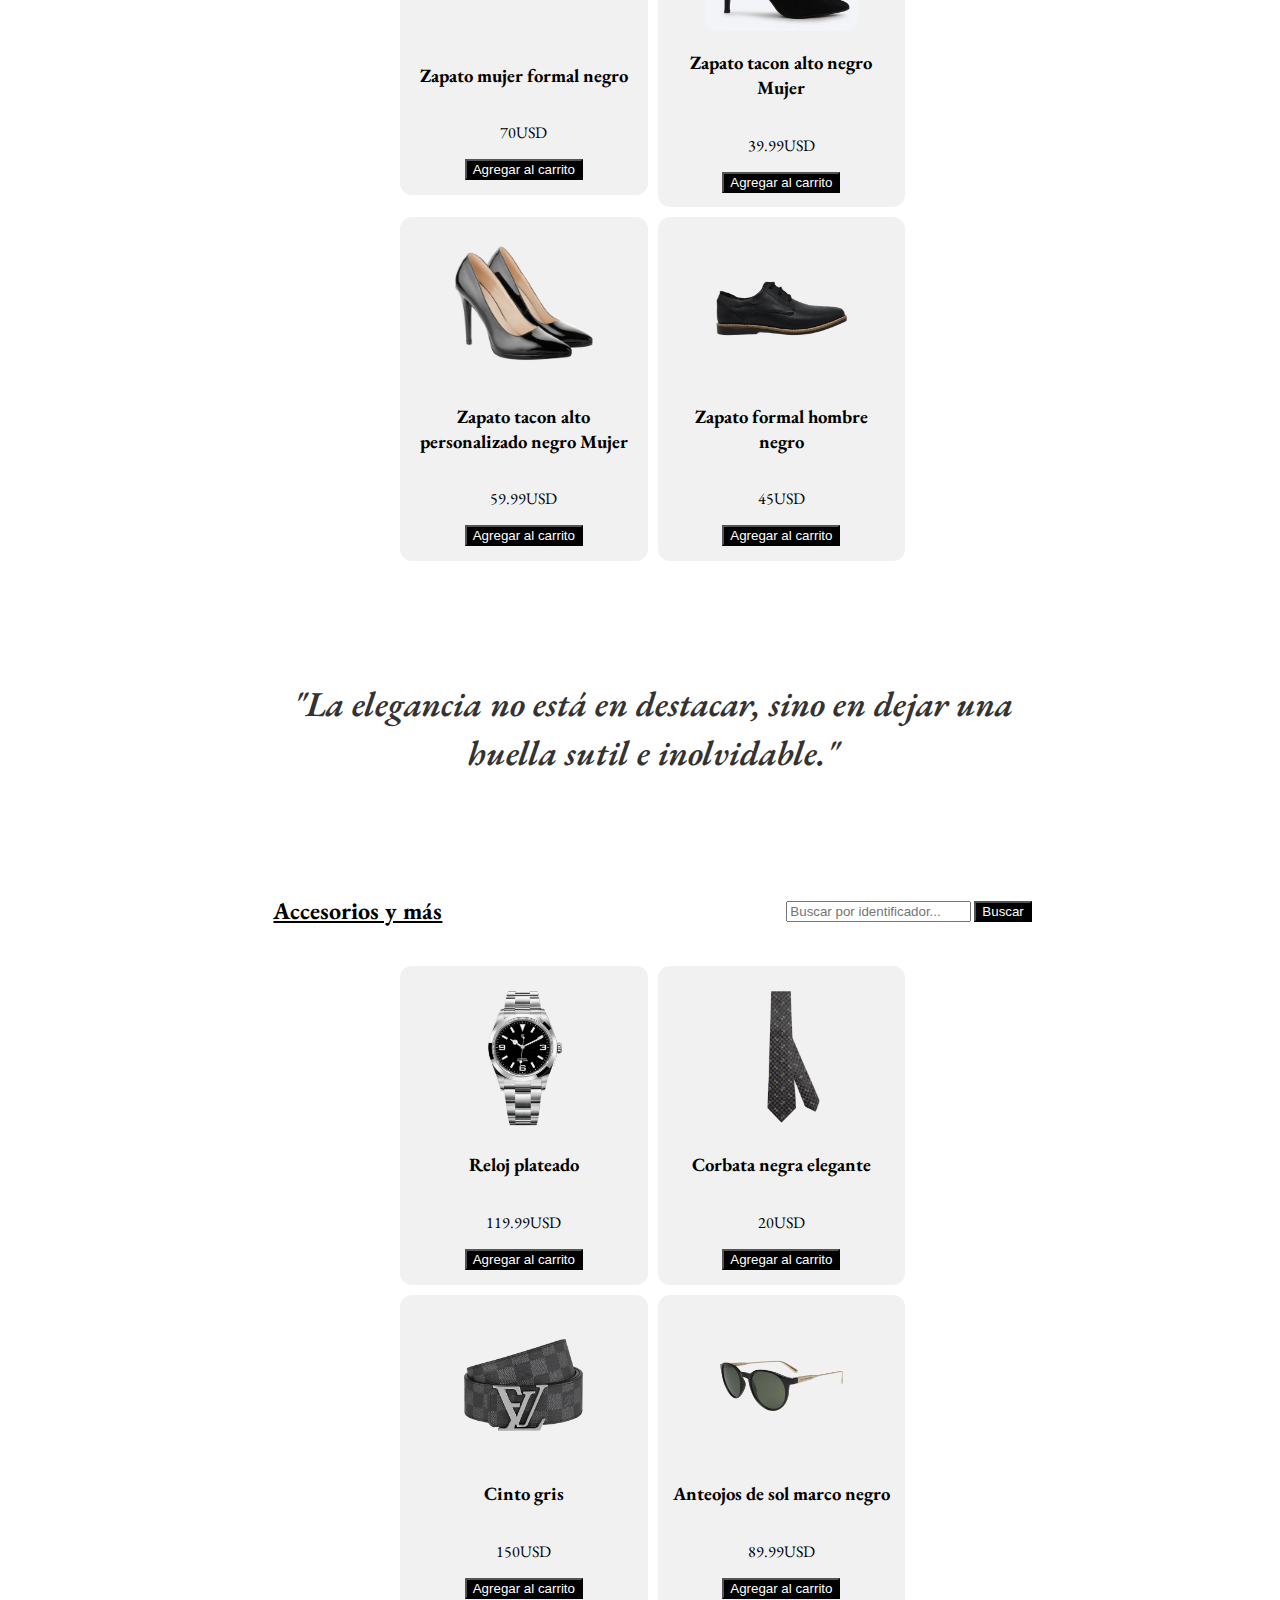
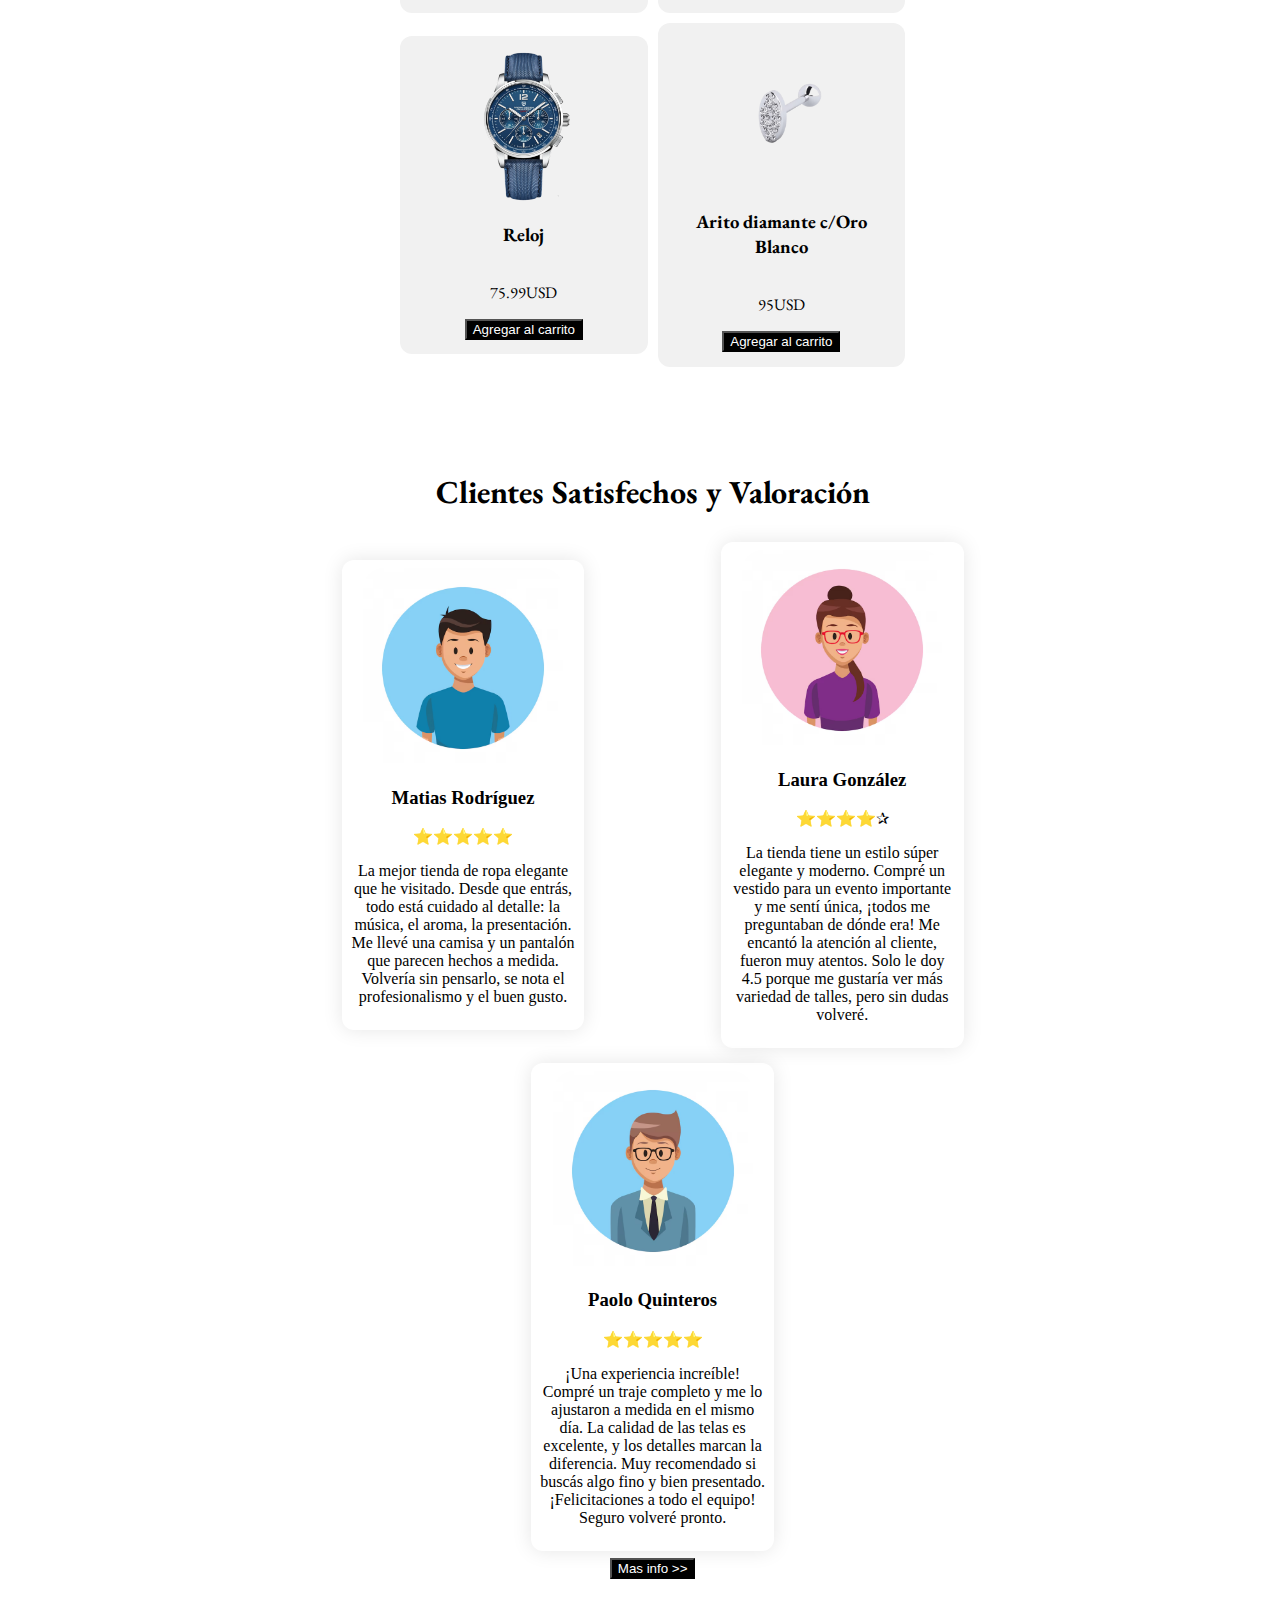
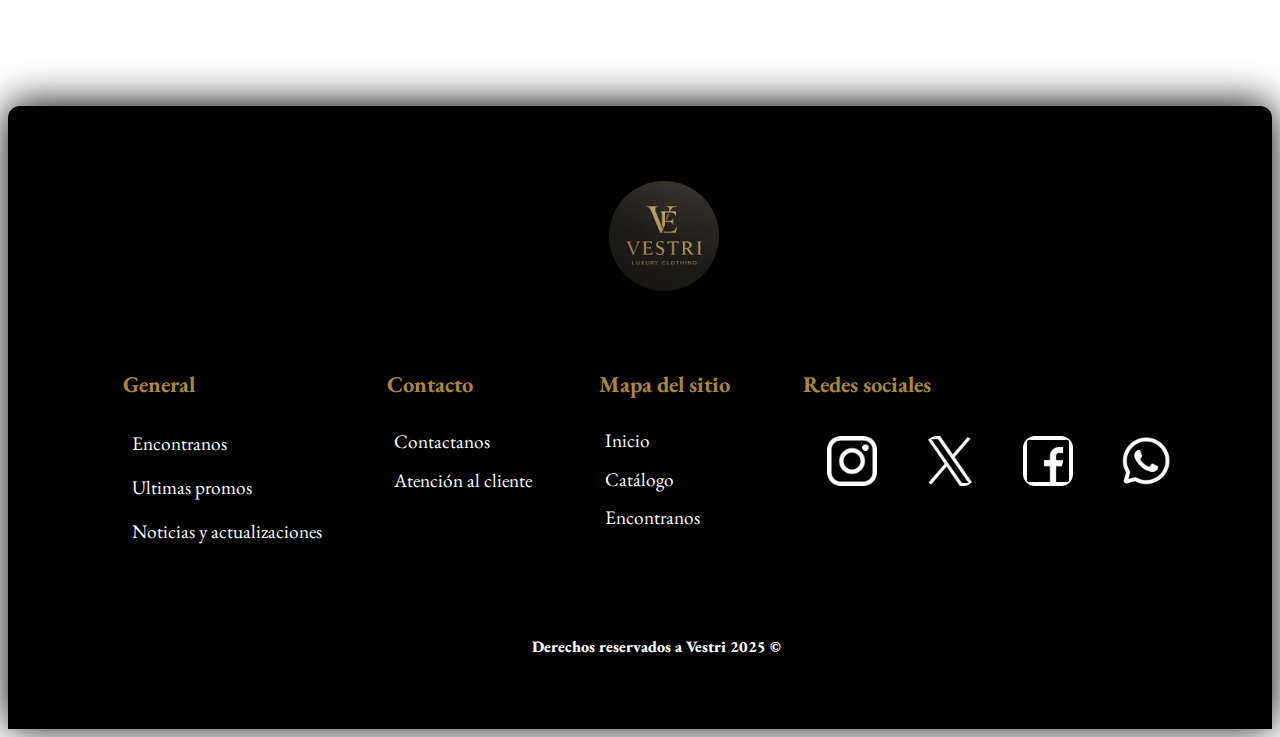
<file: catalogo.html>
<!DOCTYPE html>
<html lang="en">
  <head>
    <meta charset="UTF-8" />
    <meta name="viewport" content="width=device-width, initial-scale=1.0" />
    <title>Desafio - 9</title>
    <!--Fuente externa-->
    <link rel="preconnect" href="https://fonts.googleapis.com" />
    <link rel="preconnect" href="https://fonts.gstatic.com" crossorigin />
    <link
      href="https://fonts.googleapis.com/css2?family=Cal+Sans&family=DM+Sans:ital,opsz,wght@0,9..40,100..1000;1,9..40,100..1000&family=EB+Garamond:ital,wght@0,400..800;1,400..800&family=Inter:ital,opsz,wght@0,14..32,100..900;1,14..32,100..900&family=Oswald:wght@200..700&display=swap"
      rel="stylesheet"
    />
    <!--Bootstrap-->
    <link
      href="https://cdn.jsdelivr.net/npm/bootstrap@5.3.6/dist/css/bootstrap.min.css"
      rel="stylesheet"
      integrity="sha384-4Q6Gf2aSP4eDXB8Miphtr37CMZZQ5oXLH2yaXMJ2w8e2ZtHTl7GptT4jmndRuHDT"
      crossorigin="anonymous"
    />
    <script
      src="https://cdn.jsdelivr.net/npm/bootstrap@5.3.6/dist/js/bootstrap.bundle.min.js"
      integrity="sha384-j1CDi7MgGQ12Z7Qab0qlWQ/Qqz24Gc6BM0thvEMVjHnfYGF0rmFCozFSxQBxwHKO"
      crossorigin="anonymous"
    ></script>
    <link rel="stylesheet" href="./styles.css" />
    <!--Favicon-->
    <link rel="icon" href="./assets/img/fav.png" type="image/x-icon" />
  </head>
  <body>
    <header>
      <nav>
        <div class="logo">
          <a href="./index.html">
            <img src="./assets/img/logo.png" alt="Logo empresa" />
          </a>
        </div>
        <ul>
          <li><a href="./index.html">Inicio</a></li>
          <li><a href="./catalogo.html">Catálogo</a></li>
          <li>
            <a
              href="https://www.google.com/maps/place/Abasto+Shopping/@-34.6913227,-58.5586613,11.8z/data=!4m10!1m2!2m1!1sabasto!3m6!1s0x95bcca8c854bd13f:0xfc0cf5c054da4aa1!8m2!3d-34.6038802!4d-58.4109897!15sCgZhYmFzdG9aCCIGYWJhc3RvkgEPc2hvcHBpbmdfY2VudGVyqgE6EAEqCiIGYWJhc3RvKA4yHhABIhqE4wwVIAB1EhlJ9gvn58IUp8Qlstmi9hGTOjIKEAIiBmFiYXN0b-ABAA!16zL20vMGN0ZDV2?entry=ttu&g_ep=EgoyMDI1MDYwNC4wIKXMDSoASAFQAw%3D%3D"
              target="_blank"
              >Encontranos</a
            >
          </li>
          <li><a href="https:whatsapp.com/" target="_blank">Contacto</a></li>
        </ul>
        <div class="busqueda">
          <input type="text" placeholder="Buscar..." />
          <button>Buscar</button>
        </div>
        <button
          class="btn btn-primary"
          type="button"
          data-bs-toggle="offcanvas"
          data-bs-target="#offcanvasWithBothOptions"
          aria-controls="offcanvasWithBothOptions"
        >
          <img src="./assets/img/menu.png" alt="Menu icono" width="100%" />
        </button>

        <div
          class="offcanvas offcanvas-start"
          data-bs-scroll="true"
          tabindex="-1"
          id="offcanvasWithBothOptions"
          aria-labelledby="offcanvasWithBothOptionsLabel"
        >
          <div class="offcanvas-header">
            <h3 class="offcanvas-title" id="offcanvasWithBothOptionsLabel">
              Vestri Luxury Clothing
            </h3>
            <button
              type="button"
              class="btn-close"
              data-bs-dismiss="offcanvas"
              aria-label="Close"
            ></button>
          </div>

          <div class="offcanvas-body">
            <ul>
              <li><a href="./index.html">Inicio</a></li>
              <li><a href="./catalogo.html">Catálogo</a></li>
              <li>
                <a
                  href="https://www.google.com/maps/place/Abasto+Shopping/@-34.6913227,-58.5586613,11.8z/data=!4m10!1m2!2m1!1sabasto!3m6!1s0x95bcca8c854bd13f:0xfc0cf5c054da4aa1!8m2!3d-34.6038802!4d-58.4109897!15sCgZhYmFzdG9aCCIGYWJhc3RvkgEPc2hvcHBpbmdfY2VudGVyqgE6EAEqCiIGYWJhc3RvKA4yHhABIhqE4wwVIAB1EhlJ9gvn58IUp8Qlstmi9hGTOjIKEAIiBmFiYXN0b-ABAA!16zL20vMGN0ZDV2?entry=ttu&g_ep=EgoyMDI1MDYwNC4wIKXMDSoASAFQAw%3D%3D"
                  target="_blank"
                  >Encontranos</a
                >
              </li>
              <li><a href="./catalogo.html">Accesorios</a></li>
              <li>
                <a href="https://whatsapp.com/" target="_blank">Contacto</a>
              </li>
            </ul>
            <h5 style="text-align: center">
              <i>©Copyright 2025 facundomartinez-45</i>
            </h5>
          </div>
        </div>
      </nav>
    </header>
    <main>
      <aside style="margin-top: 0">
        <div
          style="width: 100%; height: auto"
          id="carouselExample"
          class="carousel slide"
        >
          <div class="carousel-inner">
            <div class="carousel-item active">
              <img
                src="./assets/img/catalogo-slider/1.jpg"
                class="d-block w-100"
                alt="..."
                style="width: 100%; height: auto"
              />
            </div>
            <div class="carousel-item">
              <img
                src="./assets/img/catalogo-slider/2.jpg"
                class="d-block w-100"
                alt="..."
                style="width: 100%; height: auto"
              />
            </div>
            <div class="carousel-item">
              <img
                src="./assets/img/catalogo-slider/4.jpg"
                class="d-block w-100"
                alt="..."
                style="width: 100%; height: auto"
              />
            </div>
            <div class="carousel-item">
              <img
                src="./assets/img/catalogo-slider/3.jpg"
                class="d-block w-100"
                alt="..."
                style="width: 100%; height: auto"
              />
            </div>
          </div>
          <button
            class="carousel-control-prev"
            type="button"
            data-bs-target="#carouselExample"
            data-bs-slide="prev"
          >
            <span class="carousel-control-prev-icon" aria-hidden="true"></span>
            <span class="visually-hidden">Previous</span>
          </button>
          <button
            class="carousel-control-next"
            type="button"
            data-bs-target="#carouselExample"
            data-bs-slide="next"
          >
            <span class="carousel-control-next-icon" aria-hidden="true"></span>
            <span class="visually-hidden">Next</span>
          </button>
        </div>
      </aside>
      <section class="ofertas-exclusivas">
        <div class="ofertas-busqueda">
          <h2>Sacos y Camisas</h2>
          <span>
            <input type="text" placeholder="Buscar por identificador..." />
            <button>Buscar</button></span
          >
        </div>
        <div class="ofertas">
          <div class="oferta">
            <img src="./assets/img/ofertas/saco2.png" alt="" />
            <h3>Saco negro mujer</h3>
            <p>29.99USD</p>
            <button>Agregar al carrito</button>
          </div>
          <div class="oferta">
            <img src="./assets/img/ofertas/7.png" alt="" />
            <h3>Camisa formal</h3>
            <p>29.99USD</p>
            <button>Agregar al carrito</button>
          </div>
          <div class="oferta">
            <img src="./assets/img/ofertas/saco1.png" alt="" />
            <h3>Saco mujer 1 boton negro</h3>
            <p>59.99USD</p>
            <button>Agregar al carrito</button>
          </div>
          <div class="oferta">
            <img src="./assets/img/ofertas/camisa1.png" alt="" />
            <h3>Camisa de vestir azul</h3>
            <p>49.99USD</p>
            <button>Agregar al carrito</button>
          </div>
          <div class="oferta">
            <img src="./assets/img/ofertas/saco2.png" alt="" />
            <h3>Saco negro mujer</h3>
            <p>39.99USD</p>
            <button>Agregar al carrito</button>
          </div>
          <div class="oferta">
            <img src="./assets/img/ofertas/7.png" alt="" />
            <h3>Camisa Formal Blanca</h3>
            <p>55USD</p>
            <button>Agregar al carrito</button>
          </div>
        </div>
      </section>

      <section class="ofertas-exclusivas">
        <div class="ofertas-busqueda">
          <h2>Jeans</h2>
          <span>
            <input type="text" placeholder="Buscar por identificador..." />
            <button>Buscar</button></span
          >
        </div>
        <div class="ofertas">
          <div class="oferta">
            <img src="./assets/img/ofertas/jean1.png" alt="" />
            <h3>Jean gris gastado</h3>
            <p>19.99USD</p>
            <button>Agregar al carrito</button>
          </div>
          <div class="oferta">
            <img src="./assets/img/ofertas/jean6.png" alt="" />
            <h3>Jean gris claro recto</h3>
            <p>30USD</p>
            <button>Agregar al carrito</button>
          </div>
          <div class="oferta">
            <img src="./assets/img/ofertas/jean3.png" alt="" />
            <h3>Jean gris oscuro gastado</h3>
            <p>9.99USD</p>
            <button>Agregar al carrito</button>
          </div>
          <div class="oferta">
            <img src="./assets/img/ofertas/jean1.png" alt="" />
            <h3>Jean gris personalizado</h3>
            <p>40USD</p>
            <button>Agregar al carrito</button>
          </div>
          <div class="oferta">
            <img src="./assets/img/ofertas/jean3.png" alt="" />
            <h3>Jean gris</h3>
            <p>19.99USD</p>
            <button>Agregar al carrito</button>
          </div>
          <div class="oferta">
            <img src="./assets/img/ofertas/jean6.png" alt="" />
            <h3>Jean recto claro</h3>
            <p>45USD</p>
            <button>Agregar al carrito</button>
          </div>
        </div>
      </section>

      <img
        src="./assets/img/banner5.webp"
        alt=""
        width="100%"
        style="border-radius: 0"
      />
      <section class="ofertas-exclusivas">
        <div class="ofertas-busqueda">
          <h2>Zapatos formales</h2>
          <span>
            <input type="text" placeholder="Buscar por identificador..." />
            <button>Buscar</button></span
          >
        </div>
        <div class="ofertas">
          <div class="oferta">
            <img src="./assets/img/ofertas/z1.png" alt="" />
            <h3>Zapato negro</h3>
            <p>69.99USD</p>
            <button>Agregar al carrito</button>
          </div>
          <div class="oferta">
            <img src="./assets/img/ofertas/z2.png" alt="" />
            <h3>Zapato hombre negro</h3>
            <p>40USD</p>
            <button>Agregar al carrito</button>
          </div>
          <div class="oferta">
            <img src="./assets/img/ofertas/z3.png" alt="" />
            <h3>Zapato mujer formal negro</h3>
            <p>70USD</p>
            <button>Agregar al carrito</button>
          </div>
          <div class="oferta">
            <img src="./assets/img/ofertas/z4.jpg" alt="" />
            <h3>Zapato tacon alto negro Mujer</h3>
            <p>39.99USD</p>
            <button>Agregar al carrito</button>
          </div>
          <div class="oferta">
            <img src="./assets/img/ofertas/z5.png" alt="" />
            <h3>Zapato tacon alto personalizado negro Mujer</h3>
            <p>59.99USD</p>
            <button>Agregar al carrito</button>
          </div>
          <div class="oferta">
            <img src="./assets/img/ofertas/z6.png" alt="" />
            <h3>Zapato formal hombre negro</h3>
            <p>45USD</p>
            <button>Agregar al carrito</button>
          </div>
        </div>
      </section>
      <section class="frase-moda">
        <p>
          "La elegancia no está en destacar, sino en dejar una huella sutil e
          inolvidable."
        </p>
      </section>
      <section class="ofertas-exclusivas">
        <div class="ofertas-busqueda">
          <h2>Accesorios y más</h2>
          <span>
            <input type="text" placeholder="Buscar por identificador..." />
            <button>Buscar</button></span
          >
        </div>
        <div class="ofertas">
          <div class="oferta">
            <img src="./assets/img/ofertas/r2.webp" alt="" />
            <h3>Reloj plateado</h3>
            <p>119.99USD</p>
            <button>Agregar al carrito</button>
          </div>
          <div class="oferta">
            <img src="./assets/img/ofertas/5.png" alt="" />
            <h3>Corbata negra elegante</h3>
            <p>20USD</p>
            <button>Agregar al carrito</button>
          </div>
          <div class="oferta">
            <img src="./assets/img/ofertas/6.png" alt="" />
            <h3>Cinto gris</h3>
            <p>150USD</p>
            <button>Agregar al carrito</button>
          </div>

          <div class="oferta">
            <img src="./assets/img/ofertas/9.png" alt="" />
            <h3>Anteojos de sol marco negro</h3>
            <p>89.99USD</p>
            <button>Agregar al carrito</button>
          </div>
          <div class="oferta">
            <img src="./assets/img/ofertas/r1.webp" alt="" />
            <h3>Reloj</h3>
            <p>75.99USD</p>
            <button>Agregar al carrito</button>
          </div>
          <div class="oferta">
            <img src="./assets/img/ofertas/10.png" alt="" />
            <h3>Arito diamante c/Oro Blanco</h3>
            <p>95USD</p>
            <button>Agregar al carrito</button>
          </div>
        </div>
      </section>
      <section>
        <div class="clientes">
          <h1>Clientes Satisfechos y Valoración</h1>
          <div class="opiniones">
            <div class="opinion">
              <img src="./assets/img/perfil/1.avif" alt="Perfil 1" />
              <h3>Matias Rodríguez</h3>
              <article>⭐⭐⭐⭐⭐</article>
              <p>
                La mejor tienda de ropa elegante que he visitado. Desde que
                entrás, todo está cuidado al detalle: la música, el aroma, la
                presentación. Me llevé una camisa y un pantalón que parecen
                hechos a medida. Volvería sin pensarlo, se nota el
                profesionalismo y el buen gusto.
              </p>
            </div>
            <div class="opinion">
              <img src="./assets/img/perfil/2.avif" alt="Perfil 2" />
              <h3>Laura González</h3>
              <article>⭐⭐⭐⭐✰</article>
              <p>
                La tienda tiene un estilo súper elegante y moderno. Compré un
                vestido para un evento importante y me sentí única, ¡todos me
                preguntaban de dónde era! Me encantó la atención al cliente,
                fueron muy atentos. Solo le doy 4.5 porque me gustaría ver más
                variedad de talles, pero sin dudas volveré.
              </p>
            </div>
            <div class="opinion">
              <img src="./assets/img/perfil/3.avif" alt="Perfil 3" />
              <h3>Paolo Quinteros</h3>
              <article>⭐⭐⭐⭐⭐</article>
              <p>
                ¡Una experiencia increíble! Compré un traje completo y me lo
                ajustaron a medida en el mismo día. La calidad de las telas es
                excelente, y los detalles marcan la diferencia. Muy recomendado
                si buscás algo fino y bien presentado. ¡Felicitaciones a todo el
                equipo! Seguro volveré pronto.
              </p>
            </div>
          </div>
          <button>Mas info >></button>
        </div>
      </section>
    </main>
    <footer>
      <div class="todo">
        <div class="logo1 logo">
          <a href="./index.html">
            <img src="./assets/img/logo.png" alt="Logo empresa" />
          </a>
        </div>
        <div class="bajo">
          <div class="links">
            <h3>General</h3>
            <a
              href="https://www.google.com/maps/place/Abasto+Shopping/@-34.6913227,-58.5586613,11.8z/data=!4m10!1m2!2m1!1sabasto!3m6!1s0x95bcca8c854bd13f:0xfc0cf5c054da4aa1!8m2!3d-34.6038802!4d-58.4109897!15sCgZhYmFzdG9aCCIGYWJhc3RvkgEPc2hvcHBpbmdfY2VudGVyqgE6EAEqCiIGYWJhc3RvKA4yHhABIhqE4wwVIAB1EhlJ9gvn58IUp8Qlstmi9hGTOjIKEAIiBmFiYXN0b-ABAA!16zL20vMGN0ZDV2?entry=ttu&g_ep=EgoyMDI1MDYwNC4wIKXMDSoASAFQAw%3D%3D"
              target="_blank"
              >Encontranos</a
            >
            <a href="./catalogo.html">Ultimas promos</a>
            <a href="./catalogo.html">Noticias y actualizaciones</a>
          </div>
          <div class="contacto">
            <h3>Contacto</h3>
            <a href="mailto:sf.facundomartinez@gmai.com">Contactanos</a>
            <a href="https://www.whatsapp.com/" target="_blank"
              >Atención al cliente</a
            >
          </div>
          <div class="mapa">
            <h3>Mapa del sitio</h3>
            <a href="./index.html">Inicio</a>
            <a href="./catalogo.html">Catálogo</a>
            <a
              href="https://www.google.com/maps/place/Abasto+Shopping/@-34.6913227,-58.5586613,11.8z/data=!4m10!1m2!2m1!1sabasto!3m6!1s0x95bcca8c854bd13f:0xfc0cf5c054da4aa1!8m2!3d-34.6038802!4d-58.4109897!15sCgZhYmFzdG9aCCIGYWJhc3RvkgEPc2hvcHBpbmdfY2VudGVyqgE6EAEqCiIGYWJhc3RvKA4yHhABIhqE4wwVIAB1EhlJ9gvn58IUp8Qlstmi9hGTOjIKEAIiBmFiYXN0b-ABAA!16zL20vMGN0ZDV2?entry=ttu&g_ep=EgoyMDI1MDYwNC4wIKXMDSoASAFQAw%3D%3D"
              target="_blank"
              >Encontranos</a
            >
          </div>
          <div class="redes">
            <h3>Redes sociales</h3>
            <div class="red">
              <a href="https://www.instagram.com/?hl=es" target="_blank"
                ><img src="./assets/img/iconos/ig.png" alt="Instagram icono"
              /></a>
              <a href="https://x.com/home" target="_blank"
                ><img src="./assets/img/iconos/x.png" alt="Twitter icono"
              /></a>
              <a href="https://www.facebook.com/" target="_blank"
                ><img src="./assets/img/iconos/f.png" alt="Facebook icono"
              /></a>
              <a href="https://www.whatsapp.com/" target="_blank"
                ><img src="./assets/img/iconos/w.png" alt="Whatsapp icono"
              /></a>
            </div>
          </div>
        </div>
      </div>
      <h5 style="text-align: center; margin-top: 5%; color: #ffffff">
        <b>Derechos reservados a Vestri 2025 ©</b>
      </h5>
    </footer>
  </body>
</html>
</file>
<file: styles.css>
/*Fuentes*/
.cal-sans-regular {
  font-family: "EB Garamond", sans-serif;
  font-weight: bolder;
  font-style: normal;
}

/*Cuerpo*/

body {
  background-color: white;
  overflow-x: hidden;
  font-family: "EB Garamond", sans-serif;
}
header {
  background-color: rgb(255, 255, 255);
  border-bottom-left-radius: 12px;
  border-bottom-right-radius: 12px;
  width: 100%;
  height: auto;
  display: flex;
  flex-direction: column;
  justify-content: center;
  align-items: center;
  padding: 1%;
  box-shadow: 0px -2px 40px black;
  opacity: 0.9;
  top: 0px;
  position: fixed;
  z-index: 2;
}
main {
  display: flex;
  justify-content: center;
  align-items: center;
  flex-direction: column;
  margin-top: 10%;
  flex-wrap: wrap;
}
nav {
  width: 100%;
  height: 100%;
  display: flex;
  justify-content: space-around;
  align-items: center;
}
ul {
  list-style: none;
  width: 100%;
  display: flex;
  justify-content: center;
  align-items: center;
}
li {
  font-size: 30px;
  padding: 1%;
  margin-right: 5%;
  transition: all 0.5s ease-in-out;
}
li:hover {
  cursor: pointer;
  color: rgb(0, 0, 0);
  transition: all 0.5s ease-in-out;
}

a {
  text-decoration: none;
  transition: all 0.5s ease-in-out;
  color: rgb(0, 0, 0);
  padding: 5%;
  white-space: pre;
}
a:hover {
  color: #ac8738;
  transition: all 0.5s ease-in-out;
  text-shadow: #ac8738 0px 0px 6px;
}

.busqueda {
  color: black;
  margin-right: 5%;
  display: flex;
  transition: all 0.5s ease-in-out;
}
.busqueda:hover {
  transform: scale(1.02);
  transition: all 0.5s ease-in-out;
}
button {
  color: rgb(255, 255, 255);
  background-color: white;
  transition: all 0.5s ease-in-out;
}
button:hover {
  cursor: pointer;
  color: #ac8738;
  transition: all 0.5s ease-in-out;
}

.logo img {
  max-height: 110px;
  border-radius: 75px;
  box-shadow: 0px 0px 30px black;
  transition: all 0.5s ease-in-out;
}
.logo img:hover {
  transform: scale(1.1);
  transition: all 0.5s ease-in-out;
}
section {
  width: 60%;
  height: auto;
  margin: auto;
  margin-top: 5%;
}
img {
  border-radius: 22px;
}
main {
  display: flex;
  justify-content: center;
  align-items: center;
  flex-direction: column;
  margin-top: 10%;
  flex-wrap: wrap;
}

aside {
  margin-top: 5%;
  width: 100%;
  height: auto;
  display: flex;
  justify-content: center;
  align-items: center;
  padding: 1%;
  background-color: #97752d00;
}
aside h1 {
  text-align: center;
  color: rgb(0, 0, 0);
}
button {
  background-color: rgb(0, 0, 0);
}
.offcanvas {
  z-index: 1055 !important;
  position: fixed !important;
  top: 0;
  left: 0;
}
.offcanvas-body ul {
  display: flex;
  justify-content: flex-start !important;
  align-items: center;
  flex-direction: column;
  color: rgb(0, 0, 0);
}
.offcanvas-body a {
  color: rgb(0, 0, 0);
  transition: all 0.3s ease-in-out;
}
.offcanvas-body a:hover {
  color: #ac8738;
  transition: all 0.3s ease-in-out;
}
.carousel-item img {
  width: auto;
  height: 720px;
}
.intro {
  text-align: center;
  font-family: EB Garamond;
  margin-top: -3%;
  margin-bottom: -2%;
}
.btn {
  width: 5%;
  background: rgb(255, 255, 255);
  border-radius: none;
  border: none;
}
.btn:hover {
  background: #f0eeeb;
  color: white;
  transition: all 0.5s ease-in-out;
}
aside {
  display: flex;
  justify-content: center;
  align-items: center;
  flex-direction: row;
}
.carousel-item h5 {
  color: rgb(255, 255, 255);
  font-size: 20px;
}
.productos-destacados {
  padding: 2%;
  border-radius: 15px;
  width: 40%;
  height: auto;
  margin: auto;
  font-family: tahoma;
  font-weight: bold;
}

.productos-destacados h2 {
  margin-bottom: 20px;
}

.destacados-lista {
  display: flex;
  flex-direction: column;
  gap: 20px;
}

.destacado h3 {
  color: #ac8738;
  margin-bottom: 5px;
}

.destacado p {
  margin: 0;
  color: #444;
}

.final {
  margin-top: 30px;
  font-weight: bold;
  color: #000;
  text-align: center;
}
.crc {
  display: flex;
  justify-content: center;
  align-items: center;
}
.carta {
  width: 20%;
  height: auto;
  margin: auto;
  display: flex;
  justify-content: center;
  align-items: center;
  text-align: center;
  font-family: eb garamond;
  font-weight: bold;
  font-size: 21px;
  padding: 2%;
  flex-direction: column;
}
.carta img {
  width: 60%;
  margin: 10%;
  border-radius: 0;
}
#efecto:hover {
  transform: rotate(360deg);
  transition: all 0.7s ease-in-out;
}
#pop:hover {
  transform: scale(1.1);
  transition: all 0.1s ease-in-out;
}
#giro:hover {
  transform: rotate(360deg);
  transition: all 0.4s ease-in-out;
}
#shake:hover {
  transform: translateY(-10px);
  transition: all 0.3s ease-in-out;
}
.intro p {
  font-size: 1.5em;
}
.ofertas {
  display: flex;
  justify-content: center;
  align-items: center;
  margin: auto;
  flex-wrap: wrap;
  padding: 2%;
}
.oferta {
  display: flex;
  justify-content: space-between;
  align-items: center;
  width: 30%;
  min-height: auto;
  flex-direction: column;
  text-align: center;
  border-radius: 12px;
  padding: 2%;
  margin: 5px;
  background-color: #f1f1f1;
  transition: all 0.3s ease-in-out;
}
.oferta:hover {
  transform: scale(1.01);
  transition: all 0.3s ease-in-out;
  box-shadow: 0px 0px 20px rgba(0, 0, 0, 0.1);
}
.oferta img {
  width: 70%;
  max-height: 300px;
  border-radius: 10px;
}
.carousel-example-dark {
  z-index: -1000;
}
.ofertas-busqueda {
  display: flex;
  justify-content: space-between;
  align-items: center;
  flex-direction: row;
}
.ofertas-busqueda h2 {
  text-decoration: underline;
}
.redes img {
  max-width: 50px;
  border-radius: 0;
}
footer {
  display: flex;
  justify-content: center;
  align-items: center;
  flex-wrap: wrap;
  flex-direction: column;
  background-color: rgb(0, 0, 0);
  font-size: 1.2em;
  white-space: pre;
  border-top-left-radius: 12px;
  border-top-right-radius: 12px;
  box-shadow: 0px -2px 40px black;
  margin-top: 10%;
  padding: 2%;
}
footer a {
  color: white;
}
footer h3 {
  color: #ac8738;
}
.bajo {
  display: flex;
  justify-content: center;
  align-items: flex-start;
  flex-direction: row;
}
.links,
.contacto,
.mapa,
.redes {
  display: flex;
  flex-direction: column;
  margin-right: 10%;
}
.red {
  display: flex;
  flex-direction: row;
}
.red img {
  filter: brightness(0) invert(1);
  border-radius: 12px;
  transition: all 0.3s ease;
}
.red img:hover {
  filter: brightness(1) invert(0);
  background-color: #ffffff;
  transition: all 0.3s ease;
}

.todo {
  display: flex;
  justify-content: center;
  align-items: center;
  flex-direction: column;
}
.red img {
  margin: 0 10px;
  transition: all 0.3s ease-in-out;
}
.red img:hover {
  transform: scale(1.05);
  transition: all 0.3s ease-in-out;
}
.banner-section {
  width: 100%;
  height: auto;
  display: flex;
  justify-content: flex-end;
  background-image: url("./assets/img/fondo.jpeg");
  padding: 2%;
  background-size: cover;
  background-position: center;
  filter: brightness(0.9) !important;
  transition: all 0.5s ease-in-out;
}
.banner {
  display: flex;
  justify-content: flex-start;
  align-items: center;
  text-align: center;
  flex-direction: column;
  color: rgb(0, 0, 0);
  height: 700px;
  margin-right: 7%;
  border-radius: 12px;
  width: 30%;
  background-image: url("./assets/img/fondo.jpeg");
  background-size: cover;
  background-position: center;
  padding: 5%;
  transition: all 0.5s ease-in-out;
  font-weight: bold;
  filter: brightness(1) opacity(1);
}
.banner p {
  width: 70%;
  font-size: 20px;
}
.banner:hover {
  transform: scale(1.02);
  background-blend-mode: lighten;
  background-color: rgba(255, 255, 255, 0.507);
  transition: all 0.5s ease-in-out;
}
.banner-section:hover {
  filter: brightness(1) !important;
  transition: all 0.5s ease-in-out;
}
.frase-moda {
  width: 60%;
  font-size: 35px;
  font-weight: 600;
  color: #333;
  text-align: center;
  border-radius: 8px;
  line-height: 1.4;
  font-style: italic;
  transition: all 0.3s ease;
}

.frase-moda:hover {
  transform: scale(1.03);
  background-color: #f5f3f1;
  color: #ac8738;
}
/*---Catalogo---*/
.contenido {
  text-align: center;
  display: flex;
  justify-content: center;
  align-items: center;
  flex-direction: column;
  font-size: 1.3em;
}
.clientes {
  display: flex;
  justify-content: center;
  align-items: center;
  flex-wrap: wrap;
  width: 100%;
  height: auto;
  margin: 0;
  flex-direction: column;
}
.opinion {
  display: flex;
  justify-content: space-around;
  align-items: center;
  flex-direction: column;
  height: auto;
  font-family: tahoma;
  width: 30%;
  box-shadow: 0px 0px 20px rgba(0, 0, 0, 0.1);
  border-radius: 12px;
  padding: 1%;
  margin: 1%;
  text-align: center;
  transition: all 0.3s ease-in-out;
}
.opinion:hover {
  transform: scale(1.02);
  box-shadow: 0px 0px 30px rgba(0, 0, 0, 0.2);
}
.opinion img {
  max-width: 200px;
}
.opiniones {
  display: flex;
  justify-content: space-around;
  align-items: center;
  flex-wrap: wrap;
}
/*-----Media_Querys-----*/

@media (max-width: 768px) {
  html {
    overflow-x: hidden;
    margin: 0;
  }
  body {
    margin: 0;
    padding: 0;
    overflow-x: hidden;
  }
  nav {
    width: 100%;
    height: auto;
    flex-direction: row;
    flex-wrap: wrap;
  }
  main {
    width: 98%;
    height: auto;
    margin: auto;
    padding: auto;
  }
  header,
  footer {
    width: 100%;
    height: auto;
    position: relative;
    text-align: center;
    justify-content: center;
    align-items: center;
  }
  footer {
    align-items: center;
    justify-content: center;
  }

  .bajo {
    justify-content: center;
    align-items: center;
    align-content: center;
    margin: auto;
    padding: auto;
    flex-direction: column;
  }
  .todo {
    justify-content: center;
    text-align: center;
    align-items: center;
    align-self: center;
    justify-content: center;
    justify-self: center;
    flex-direction: column;
    flex-wrap: wrap;
  }

  .links,
  .contacto,
  .mapa,
  .redes,
  .red {
    justify-content: center;
    align-items: center;
    align-self: center;
    justify-self: center;
    flex-wrap: wrap;
    margin: auto;
  }
  .btn img {
    width: 100%;
    height: auto;
  }
  .btn {
    width: 25%;
  }
  ul {
    flex-direction: row;
    flex-wrap: wrap;
  }
  .ofertas {
    flex-direction: row;
    width: 100%;
    height: auto;
  }
  .oferta {
    width: 200px;
    height: 300px;
    margin: 1%;
    padding: auto;
  }
  .ofertas-exclusivas {
    width: 100%;
    height: auto;
    margin: 0;
  }
  footer ul li {
    padding: 1%;
  }
  .logo1 {
    margin-left: -10%;
  }
  .opiniones {
    width: 100%;
    height: auto;
  }
  .opinion {
    width: 100%;
  }
  section,
  aside {
    width: 100%;
  }
  .banner-section {
    max-height: 600px;
  }
  .banner {
    max-height: 400px;
    background-blend-mode: lighten;
    background-color: rgba(255, 255, 255, 0.507);
  }
  .banner p {
    font-size: 15px;
  }
  .banner h2 {
    font-size: 17px;
  }
  form {
    transform: scale(0.7);
  }
  .productos-destacados {
    flex-direction: row;
    flex-wrap: wrap;
    width: 100%;
  }
  aside {
    flex-direction: column;
    margin-bottom: 5%;
  }
  .crc {
    flex-direction: wrap;
    flex-direction: column;
  }
  .carta {
    width: 50%;
    box-shadow: #000 0px 0px 10px;
    border-radius: 12px;
    margin: 5%;
  }
  #carouselExampleAutoplaying img {
    max-height: 400px;
  }
}
@media (max-width: 1200px) {
  html {
    overflow-x: hidden;
    margin: 0;
  }
  body {
    margin: 0;
    padding: 0;
    overflow-x: hidden;
  }
  nav {
    width: 100%;
    height: auto;
    flex-direction: row;
    flex-wrap: wrap;
  }
  main {
    width: 98%;
    height: auto;
    margin: auto;
    padding: auto;
  }
  header,
  footer {
    width: 100%;
    height: auto;
    position: relative;
    text-align: center;
    justify-content: center;
    align-items: center;
  }
  footer {
    align-items: center;
    justify-content: center;
  }

  .bajo {
    justify-content: center;
    align-items: center;
    align-content: center;
    margin: auto;
    padding: auto;
    flex-direction: column;
  }
  .todo {
    justify-content: center;
    text-align: center;
    align-items: center;
    align-self: center;
    justify-content: center;
    justify-self: center;
    flex-direction: column;
    flex-wrap: wrap;
  }

  .links,
  .contacto,
  .mapa,
  .redes,
  .red {
    justify-content: center;
    align-items: center;
    align-self: center;
    justify-self: center;
    flex-wrap: wrap;
    margin: auto;
  }
  .btn img {
    width: 100%;
    height: auto;
  }
  .btn {
    width: 100px;
  }
  ul {
    flex-direction: row;
    flex-wrap: wrap;
  }
  .ofertas {
    flex-direction: row;
    width: 100%;
    height: auto;
  }
  .oferta {
    width: 200px;
    height: 300px;
    margin: 1%;
    padding: auto;
  }
  .ofertas-exclusivas {
    width: 100%;
    height: auto;
    margin: 0;
  }
  footer ul li {
    padding: 1%;
  }
  .logo1 {
    margin-left: -10%;
  }
  .opiniones {
    width: 100%;
    height: auto;
  }
  .opinion {
    width: 100%;
  }
  section,
  aside {
    width: 100%;
  }
  .banner-section {
    max-height: 600px;
  }
  .banner {
    max-height: 400px;
    background-blend-mode: lighten;
    background-color: rgba(255, 255, 255, 0.507);
  }
  .banner p {
    font-size: 17px;
  }
  .banner h2 {
    font-size: 21px;
  }
  form {
    transform: scale(0.7);
  }
  .productos-destacados {
    flex-direction: row;
    flex-wrap: wrap;
    width: 100%;
  }
  aside {
    flex-direction: column;
    margin-bottom: 5%;
  }
  .crc {
    flex-direction: wrap;
    flex-direction: column;
  }
  .carta {
    width: 40%;

    box-shadow: #000 0px 0px 10px;
    border-radius: 12px;
    margin: 2%;
  }
  #carouselExampleAutoplaying img {
    max-height: 400px;
  }
}
</file>
